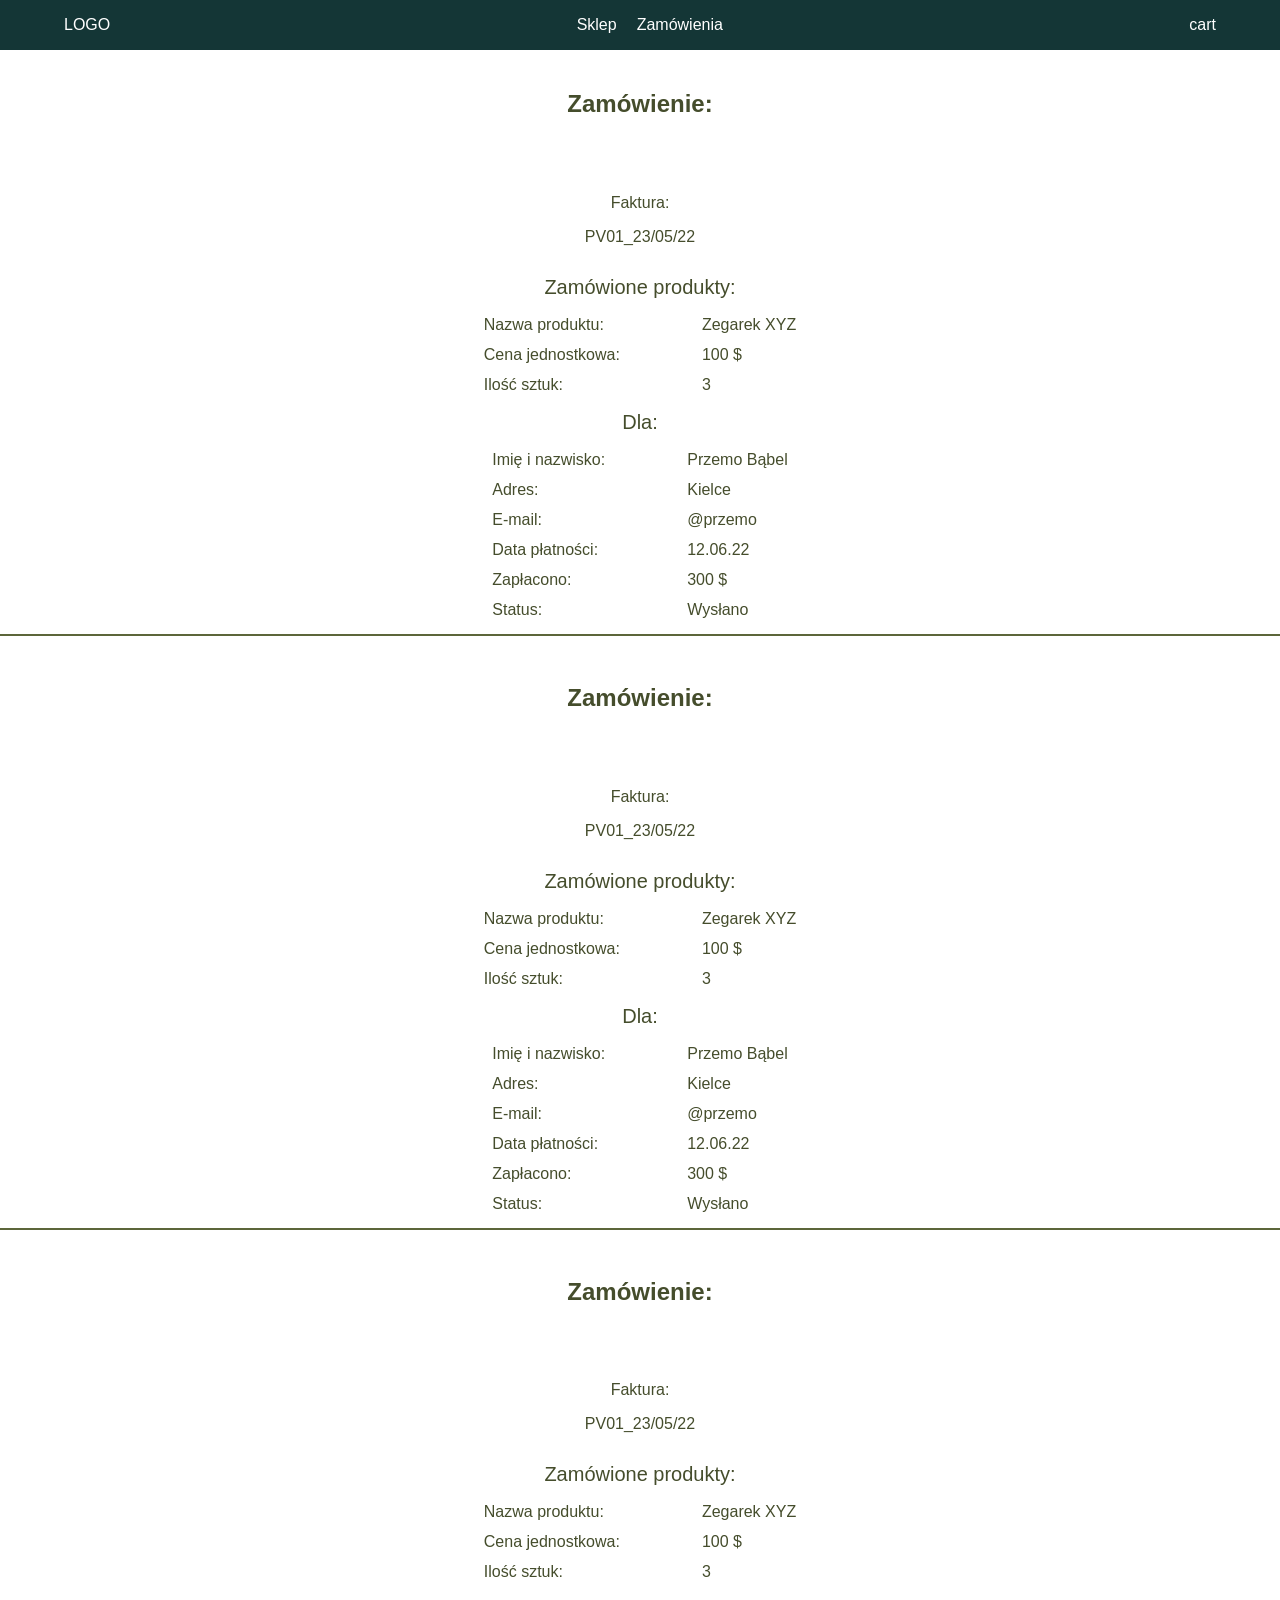
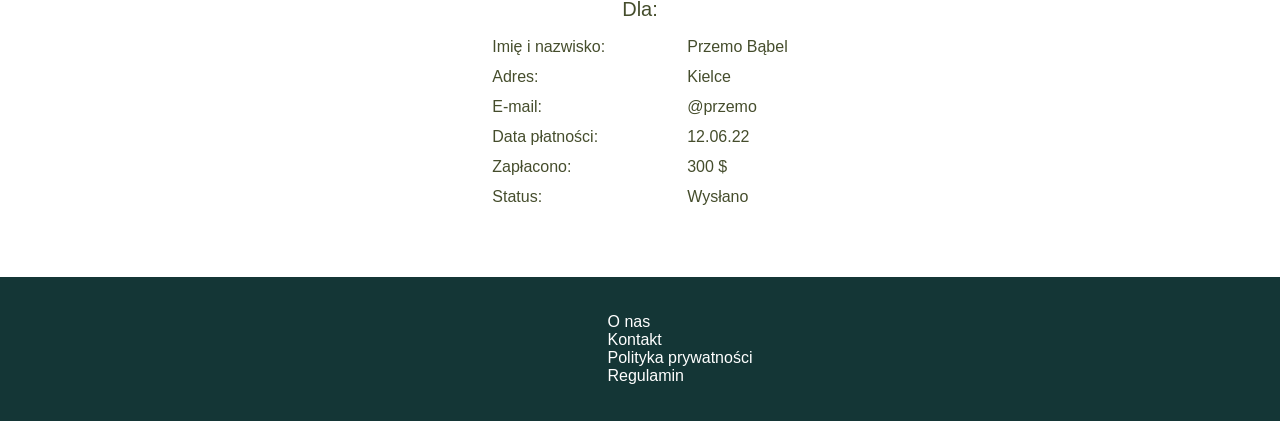
<file: campusFrontend/Trash/Front kosz/orders/index.html>
<!doctype html>
<html lang="en">
  <head>
    <meta charset="utf-8">
    <meta name="viewport" content="width=device-width, initial-scale=1">
    <title>Sklep internetowy</title>
    <link rel="stylesheet" href="style.css">
  </head>
  <body>
      <header role="navigation">
        <div class="header__wrapper">
          <p>LOGO</p>

          <div class="header__items" role="list">
            <p class="header__item" role="listitem"><a href="#">Sklep</a></p>
            <p class="header__item" role="listitem"><a href="#">Zamówienia</a></p>
          </div>

          <p class="logo">cart</p>
        </div>
      </header>

      <main>
          <section class="order">
            <h2>Zamówienie:</h2>
            <article class="order__invoice">
                <p>Faktura:</p>
                <output>PV01_23/05/22</output>
            </article>

            <article class="order__items">
              <table>
                <caption>Zamówione produkty:</caption>
                <tbody>
                  <tr>
                    <td>Nazwa produktu:</td>
                    <td class="order__items--productName">Zegarek XYZ</td>
                  </tr>
                  <tr>
                    <td>Cena jednostkowa:</td>
                    <td class="order__items--productPrice">100 $</td>
                  </tr>
                  <tr>
                    <td>Ilość sztuk:</td>
                    <td class="order__items--productQuantity">3</td>
                  </tr>
                </tbody>
              </table>
            </article>

            <article class="order__details">
              <table>
                <caption>Dla:</caption>
                <tbody>
                  <tr>
                    <td>Imię i nazwisko:</td>
                    <td class="order__details--customerName">Przemo Bąbel</td>
                  </tr>
                  <tr>
                    <td>Adres:</td>
                    <td class="order__details--customerAddress">Kielce</td>
                  </tr>
                  <tr>
                    <td>E-mail:</td>
                    <td class="order__details--customerEmail">@przemo</td>
                  </tr>
                  <tr>
                    <td>Data płatności:</td>
                    <td class="order__details--customerPaymentDate">12.06.22</td>
                  </tr>
                  <tr>
                    <td>Zapłacono:</td>
                    <td class="order__details--customerTotalPay">300 $</td>
                  </tr>
                  <tr>
                    <td>Status:</td>
                    <td class="order__details--customerIsOrdered">Wysłano</td>
                  </tr>
                </tbody>
              </table>
            </article>
          </section>

          <hr>

          <section class="order">
            <h2>Zamówienie:</h2>
            <article class="order__invoice">
                <p>Faktura:</p>
                <output>PV01_23/05/22</output>
            </article>

            <article class="order__items">
              <table>
                <caption>Zamówione produkty:</caption>
                <tbody>
                  <tr>
                    <td>Nazwa produktu:</td>
                    <td class="order__items--productName">Zegarek XYZ</td>
                  </tr>
                  <tr>
                    <td>Cena jednostkowa:</td>
                    <td class="order__items--productPrice">100 $</td>
                  </tr>
                  <tr>
                    <td>Ilość sztuk:</td>
                    <td class="order__items--productQuantity">3</td>
                  </tr>
                </tbody>
              </table>
            </article>

            <article class="order__details">
              <table>
                <caption>Dla:</caption>
                <tbody>
                  <tr>
                    <td>Imię i nazwisko:</td>
                    <td class="order__details--customerName">Przemo Bąbel</td>
                  </tr>
                  <tr>
                    <td>Adres:</td>
                    <td class="order__details--customerAddress">Kielce</td>
                  </tr>
                  <tr>
                    <td>E-mail:</td>
                    <td class="order__details--customerEmail">@przemo</td>
                  </tr>
                  <tr>
                    <td>Data płatności:</td>
                    <td class="order__details--customerPaymentDate">12.06.22</td>
                  </tr>
                  <tr>
                    <td>Zapłacono:</td>
                    <td class="order__details--customerTotalPay">300 $</td>
                  </tr>
                  <tr>
                    <td>Status:</td>
                    <td class="order__details--customerIsOrdered">Wysłano</td>
                  </tr>
                </tbody>
              </table>
            </article>
          </section>

          <hr>

          <section class="order">
            <h2>Zamówienie:</h2>
            <article class="order__invoice">
                <p>Faktura:</p>
                <output>PV01_23/05/22</output>
            </article>

            <article class="order__items">
              <table>
                <caption>Zamówione produkty:</caption>
                <tbody>
                  <tr>
                    <td>Nazwa produktu:</td>
                    <td class="order__items--productName">Zegarek XYZ</td>
                  </tr>
                  <tr>
                    <td>Cena jednostkowa:</td>
                    <td class="order__items--productPrice">100 $</td>
                  </tr>
                  <tr>
                    <td>Ilość sztuk:</td>
                    <td class="order__items--productQuantity">3</td>
                  </tr>
                </tbody>
              </table>
            </article>

            <article class="order__details">
              <table>
                <caption>Dla:</caption>
                <tbody>
                  <tr>
                    <td>Imię i nazwisko:</td>
                    <td class="order__details--customerName">Przemo Bąbel</td>
                  </tr>
                  <tr>
                    <td>Adres:</td>
                    <td class="order__details--customerAddress">Kielce</td>
                  </tr>
                  <tr>
                    <td>E-mail:</td>
                    <td class="order__details--customerEmail">@przemo</td>
                  </tr>
                  <tr>
                    <td>Data płatności:</td>
                    <td class="order__details--customerPaymentDate">12.06.22</td>
                  </tr>
                  <tr>
                    <td>Zapłacono:</td>
                    <td class="order__details--customerTotalPay">300 $</td>
                  </tr>
                  <tr>
                    <td>Status:</td>
                    <td class="order__details--customerIsOrdered">Wysłano</td>
                  </tr>
                </tbody>
              </table>
            </article>
          </section>
      </main>
      <footer>
        <ul>
          <li>O nas</li>
          <li>Kontakt</li>
          <li>Polityka prywatności</li>
          <li>Regulamin</li>
        </ul>
      </footer>
  </body>
</html>
</file>
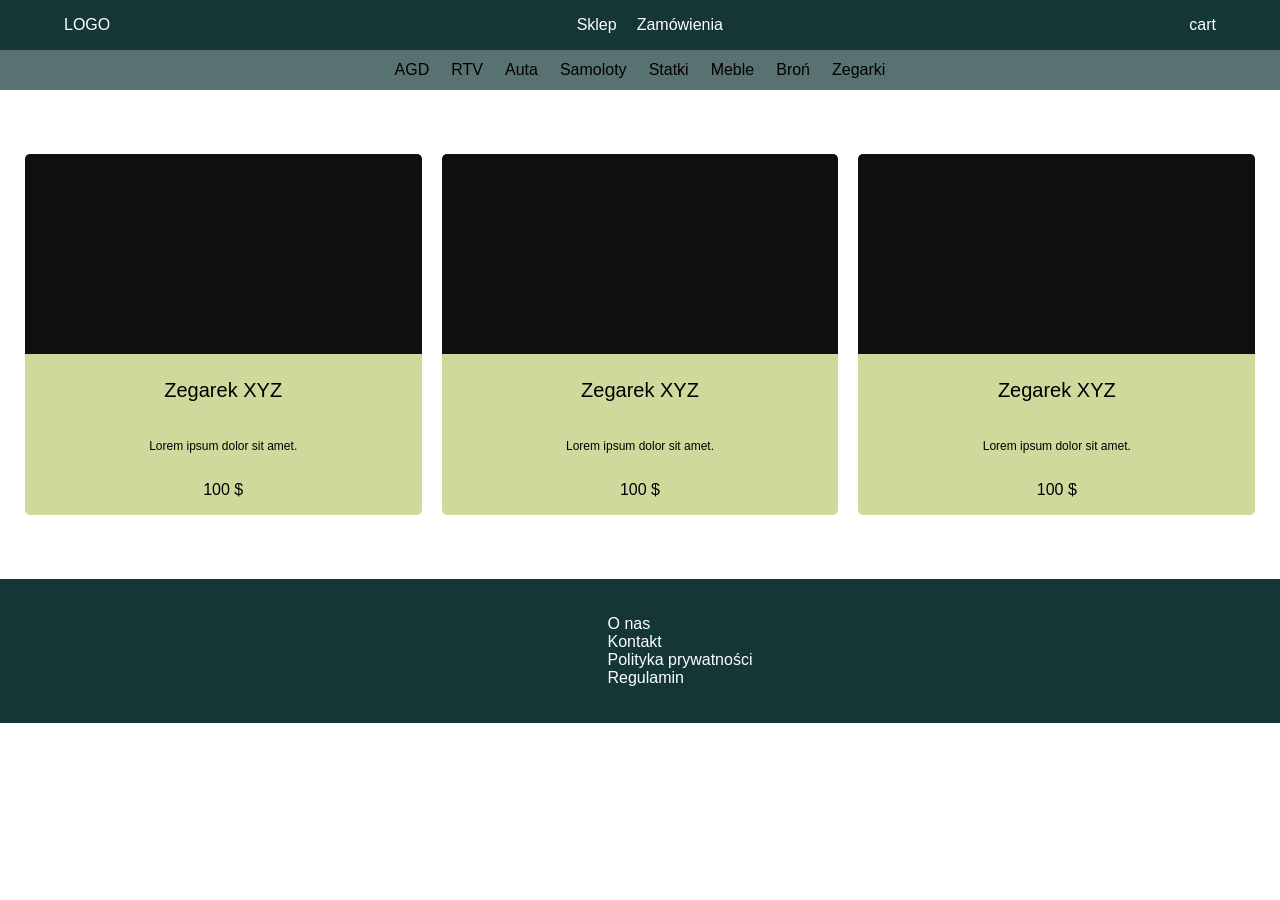
<file: campusFrontend/Trash/Front kosz/shop/index.html>
<!doctype html>
<html lang="en">
  <head>
    <meta charset="utf-8">
    <meta name="viewport" content="width=device-width, initial-scale=1">
    <title>Sklep internetowy</title>
    <link rel="stylesheet" href="style.css">
  </head>
  <body>

      <header role="navigation">
        <div class="header__wrapper">
          <p>LOGO</p>

          <div class="header__items" role="list">
            <p class="header__item" role="listitem"><a href="#">Sklep</a></p>
            <p class="header__item" role="listitem"><a href="#">Zamówienia</a></p>
          </div>

          <p class="logo">cart</p>
        </div>
      </header>

      <main>
          <div class="categories" role="list">
            <p class="category" role="listitem">AGD</p>
            <p class="category" role="listitem">RTV</p>
            <p class="category" role="listitem">Auta</p>
            <p class="category" role="listitem">Samoloty</p>
            <p class="category" role="listitem">Statki</p>
            <p class="category" role="listitem">Meble</p>
            <p class="category" role="listitem">Broń</p>
            <p class="category" role="listitem">Zegarki</p>
          </div>

          <div class="shopbar">

            <div class="shopbar__item">
              <div class="test__div1"></div>
              <p class="shopbar__item--name">Zegarek XYZ</p>
              <p class="shopbar__item--desc">Lorem ipsum dolor sit amet.</p>
              <p class="shopbar__item--price">100 $</p>
            </div>

            <div class="shopbar__item">
              <div class="test__div1"></div>
              <p class="shopbar__item--name">Zegarek XYZ</p>
              <p class="shopbar__item--desc">Lorem ipsum dolor sit amet.</p>
              <p class="shopbar__item--price">100 $</p>
            </div>

            <div class="shopbar__item">
              <div class="test__div1"></div>
              <p class="shopbar__item--name">Zegarek XYZ</p>
              <p class="shopbar__item--desc">Lorem ipsum dolor sit amet.</p>
              <p class="shopbar__item--price">100 $</p>
            </div>
            
          </div>
      </main>
      <footer>
        <ul>
          <li>O nas</li>
          <li>Kontakt</li>
          <li>Polityka prywatności</li>
          <li>Regulamin</li>
        </ul>
      </footer>
  </body>
</html>
</file>
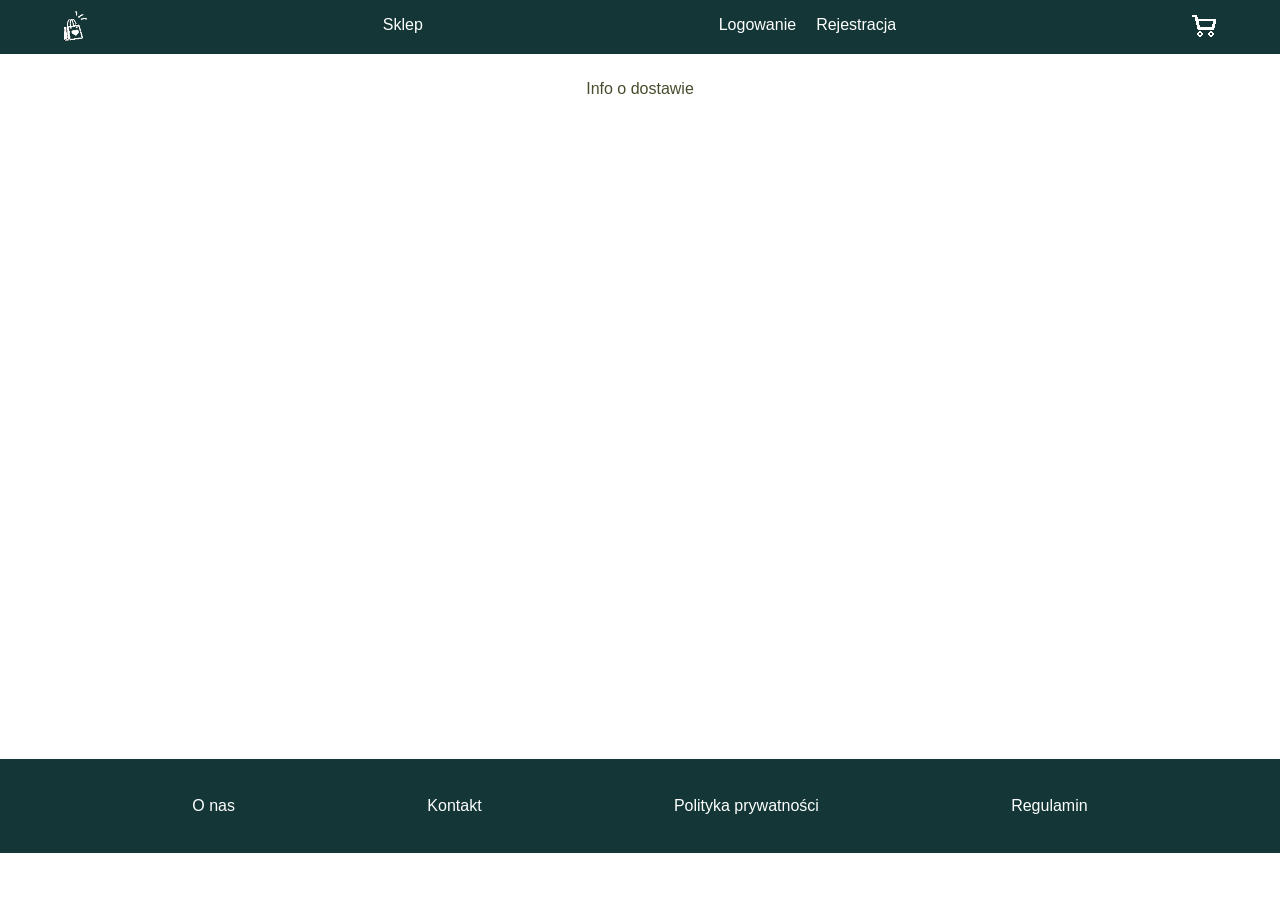
<file: campusFrontend/dostawa.html>
<!DOCTYPE html>
<html lang="en">
<head>
    <meta charset="UTF-8">
    <meta http-equiv="X-UA-Compatible" content="IE=edge">
    <meta name="viewport" content="width=device-width, initial-scale=1.0">
    <title>Document</title>
    <link rel="stylesheet" href="style.css">
</head>
<body>
  <header role="navigation">
    <div class="header__wrapper">
        <div class="header__wrapper--logo">
            <img src="img/kampusLogo3.png" alt="">
        </div>

        <nav class="header__items" role="list">
          <p class="header__item" role="listitem"><a href="indexShop.html">Sklep</a></p>
          <p class="header__item" id="ordersNavTo" role="listitem"><a href="indexOrders.html">Zamówienia</a></p>
        </nav>

        <!-- <form class="header__items" onsubmit="return search()">
          <input class="header__items--searchInput" id="search_input" type="text" placeholder="Type to search..."/>
          <input class="header__items--searchSubmit" type="submit" value=&#9740; class="header__wrapper--search--p">
        </form> -->
        
        <nav class="header__items" id="zaloguj" role="list">
          <p class="header__item" role="listitem"><a href="logowanie.html">Logowanie</a></p>
          <p class="header__item" role="listitem"><a href="rejestracja.html">Rejestracja</a></p>
        </nav>

        <div class="header__items" id="wyloguj" role="list">
          <p class="header__item" role="button" id="logout__button">Wyloguj</p>
        </div>

        <a class="header__wrapper--logo" href="indexCartproduct.html"><img src="img/shopping-cart3.png" alt=""></a>
    </div>
  </header>
  
  <main>
      <p class="regulamin">Info o dostawie</p>
  </main>

  <footer>
      <a href="oNas.html">O nas</a>
      <a href="kontakt.html">Kontakt</a>
      <a href="politykaPrywatnosci.html">Polityka prywatności</a>
      <a href="regulamin.html">Regulamin</a>
  </footer>
  <script src="js/authService.js"></script>
  <script src="js/productService.js"></script>
</body>
</html>
</file>
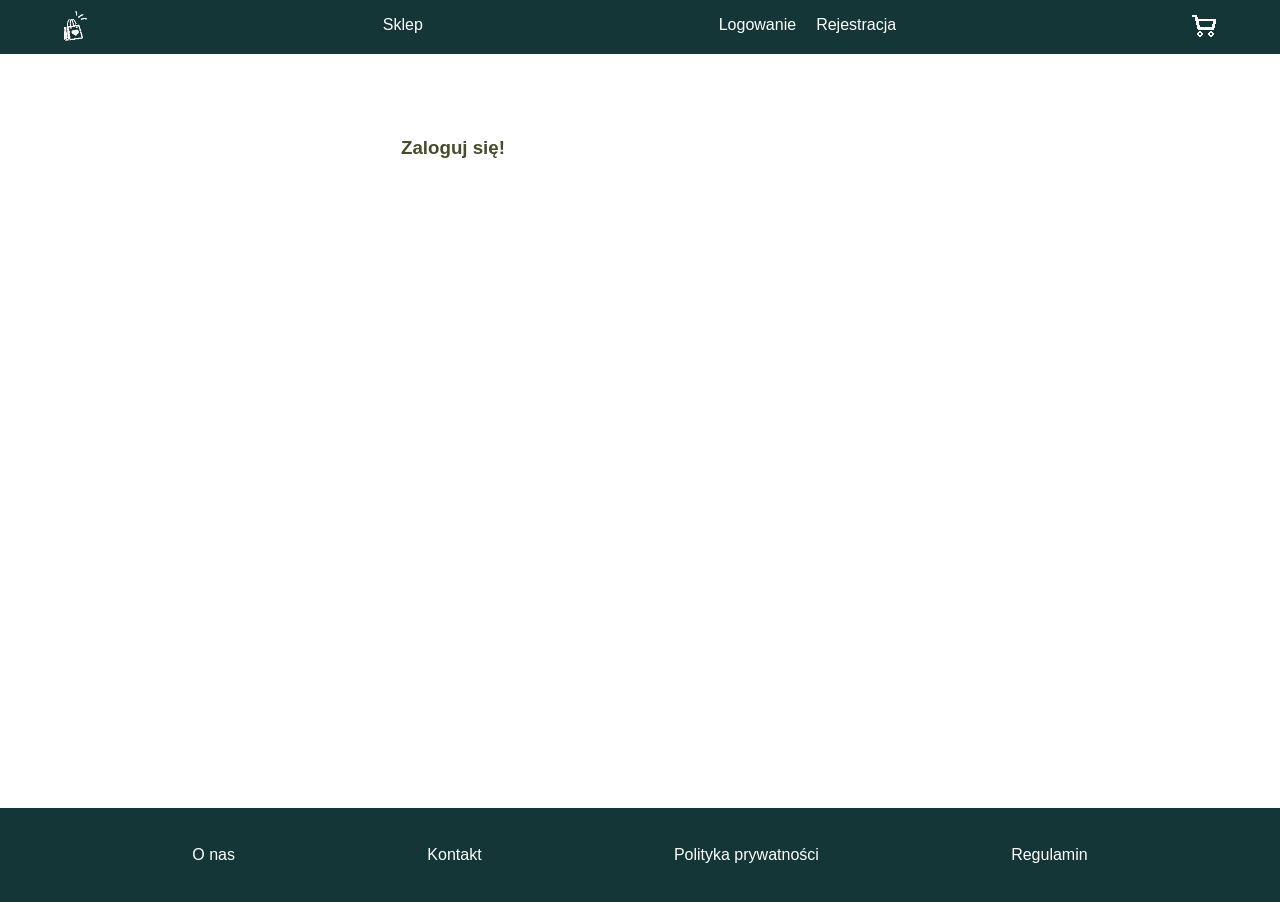
<file: campusFrontend/indexCartproduct.html>
<!doctype html>
<html lang="en">
  <head>
    <meta charset="utf-8">
    <meta name="viewport" content="width=device-width, initial-scale=1">
    <title>Sklep internetowy</title>
    <link rel="stylesheet" href="style.css">
  </head>
  <body>

    <header role="navigation">
      <div class="header__wrapper">
          <div class="header__wrapper--logo">
              <img src="img/kampusLogo3.png" alt="">
          </div>
  
          <nav class="header__items" role="list">
            <p class="header__item" role="listitem"><a href="indexShop.html">Sklep</a></p>
            <p class="header__item" id="ordersNavTo" role="listitem"><a href="indexOrders.html">Zamówienia</a></p>
          </nav>
  
          <!-- <form class="header__items" onsubmit="return search()">
            <input class="header__items--searchInput" id="search_input" type="text" placeholder="Type to search..."/>
            <input class="header__items--searchSubmit" type="submit" value=&#9740; class="header__wrapper--search--p">
          </form> -->
          
          <nav class="header__items" id="zaloguj" role="list">
            <p class="header__item" role="listitem"><a href="logowanie.html">Logowanie</a></p>
            <p class="header__item" role="listitem"><a href="rejestracja.html">Rejestracja</a></p>
          </nav>
  
          <div class="header__items" id="wyloguj" role="list">
            <p class="header__item" role="button" id="logout__button">Wyloguj</p>
          </div>
  
          <a class="header__wrapper--logo" href="indexCartproduct.html"><img src="img/shopping-cart3.png" alt=""></a>
      </div>
    </header>

      <main class="cartProductMain" id="cartProductMain">

        <div class="modal-content-confirm-order">
          <p>Czy potwierdzasz zamówienie?</p>
          <div id="modal-details">
          </div>
          <p role="button" class="payment__payButton" id="modalPay" onclick="return payCart()">Potwierdzam z obowiązkiem zapłaty</p>
          <p role="button" class="payment__payButton" id="modalCancel" >Anuluj</p>
        </div>
        
        <section class="cartProducts" id="cartProducts">
          
        </section>

        <div class="emty-div"></div>

       

      </main>
      <footer>
        <a href="oNas.html">O nas</a>
        <a href="kontakt.html">Kontakt</a>
        <a href="politykaPrywatnosci.html">Polityka prywatności</a>
        <a href="regulamin.html">Regulamin</a>
      </footer>
      <script src="js/authService.js"></script>
      <script src="js/productService.js"></script>
  </body>
</html>
</file>
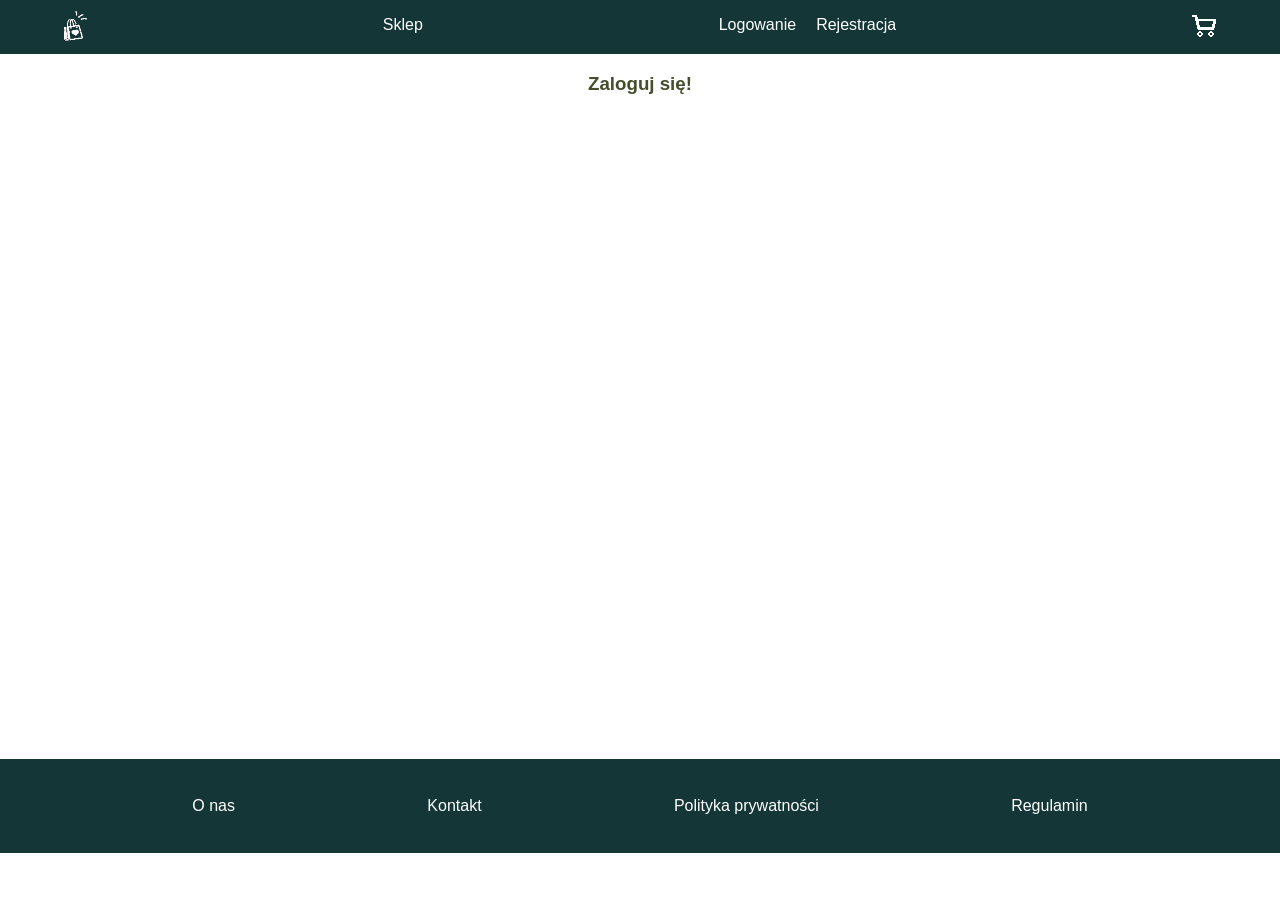
<file: campusFrontend/indexOrders.html>
<!doctype html>
<html lang="en">
  <head>
    <meta charset="utf-8">
    <meta name="viewport" content="width=device-width, initial-scale=1">
    <title>Sklep internetowy</title>
    <link rel="stylesheet" href="style.css">
  </head>
  <body>

    <header role="navigation">
      <div class="header__wrapper">
          <div class="header__wrapper--logo">
              <img src="img/kampusLogo3.png" alt="">
          </div>
  
          <nav class="header__items" role="list">
            <p class="header__item" role="listitem"><a href="indexShop.html">Sklep</a></p>
            <p class="header__item" id="ordersNavTo" role="listitem"><a href="indexOrders.html">Zamówienia</a></p>
          </nav>
  
          <!-- <form class="header__items" onsubmit="return search()">
            <input class="header__items--searchInput" id="search_input" type="text" placeholder="Type to search..."/>
            <input class="header__items--searchSubmit" type="submit" value=&#9740; class="header__wrapper--search--p">
          </form> -->
          
          <nav class="header__items" id="zaloguj" role="list">
            <p class="header__item" role="listitem"><a href="logowanie.html">Logowanie</a></p>
            <p class="header__item" role="listitem"><a href="rejestracja.html">Rejestracja</a></p>
          </nav>
  
          <div class="header__items" id="wyloguj" role="list">
            <p class="header__item" role="button" id="logout__button">Wyloguj</p>
          </div>
  
          <a class="header__wrapper--logo" href="indexCartproduct.html"><img src="img/shopping-cart3.png" alt=""></a>
      </div>
    </header>

      <main id="mainOrders">
          
      </main>
      <footer>
        <a href="oNas.html">O nas</a>
        <a href="kontakt.html">Kontakt</a>
        <a href="politykaPrywatnosci.html">Polityka prywatności</a>
        <a href="regulamin.html">Regulamin</a>
      </footer>
      <script src="js/authService.js"></script>
      <script src="js/productService.js"></script>
  </body>
</html>
</file>
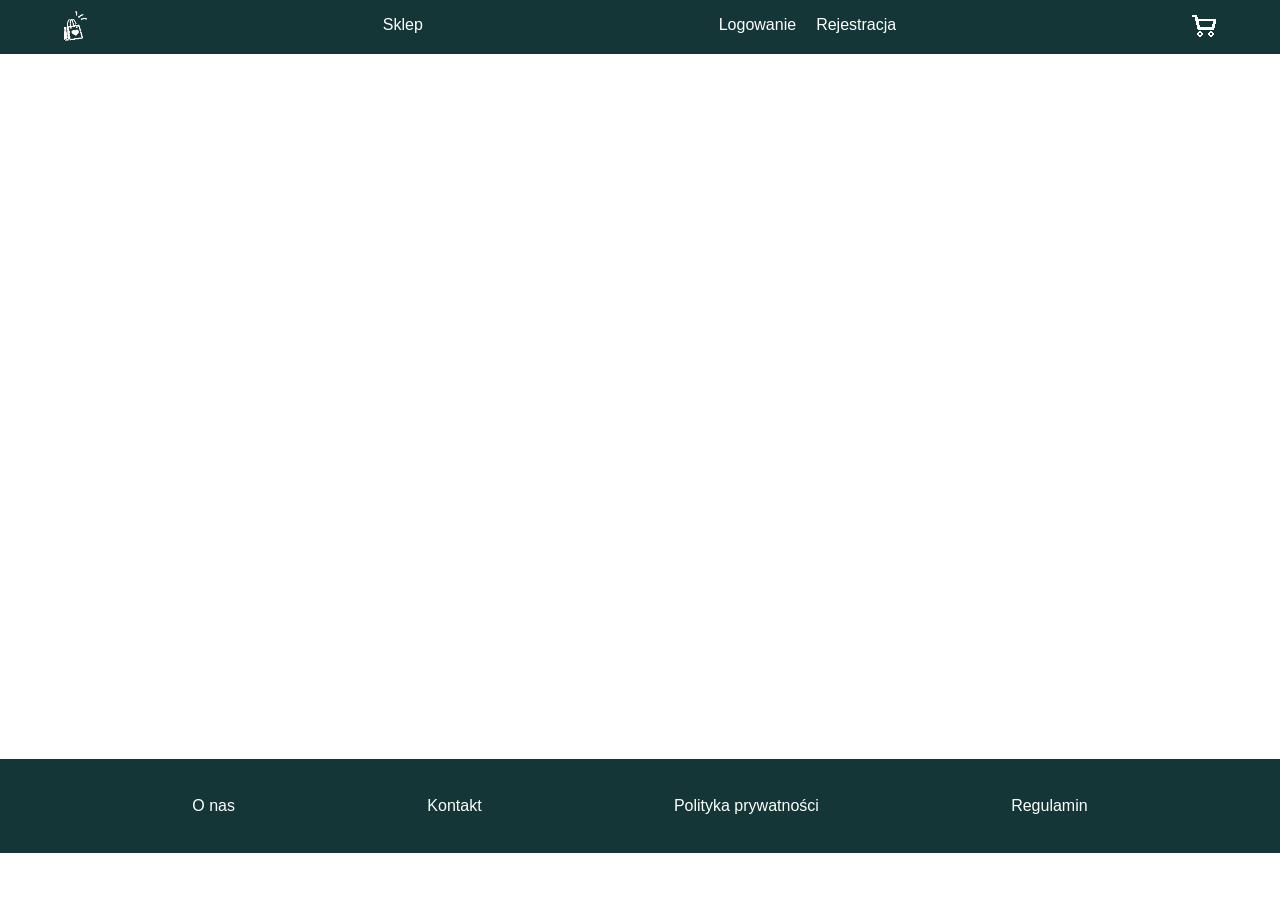
<file: campusFrontend/indexProduct.html>
<!doctype html>
<html lang="en">
<head>
<meta charset="utf-8">
<meta name="viewport" content="width=device-width, initial-scale=1">
<title>Sklep internetowy</title>
<link rel="stylesheet" href="style.css">
</head>
<body>

  <header role="navigation">
    <div class="header__wrapper">
        <div class="header__wrapper--logo">
            <img src="img/kampusLogo3.png" alt="">
        </div>

        <nav class="header__items" role="list">
          <p class="header__item" role="listitem"><a href="indexShop.html">Sklep</a></p>
          <p class="header__item" id="ordersNavTo" role="listitem"><a href="indexOrders.html">Zamówienia</a></p>
        </nav>

        <!-- <form class="header__items" onsubmit="return search()">
          <input class="header__items--searchInput" id="search_input" type="text" placeholder="Type to search..."/>
          <input class="header__items--searchSubmit" type="submit" value=&#9740; class="header__wrapper--search--p">
        </form> -->
        
        <nav class="header__items" id="zaloguj" role="list">
          <p class="header__item" role="listitem"><a href="logowanie.html">Logowanie</a></p>
          <p class="header__item" role="listitem"><a href="rejestracja.html">Rejestracja</a></p>
        </nav>

        <div class="header__items" id="wyloguj" role="list">
          <p class="header__item" role="button" id="logout__button">Wyloguj</p>
        </div>

        <a class="header__wrapper--logo" href="indexCartproduct.html"><img src="img/shopping-cart3.png" alt=""></a>
    </div>
  </header>

  <main class="shopMain">
      <!-- <nav class="categories" role="list">
          <p class="category" role="listitem">AGD</p>
          <p class="category" role="listitem">RTV</p>
          <p class="category" role="listitem">Auta</p>
          <p class="category" role="listitem">Samoloty</p>
          <p class="category" role="listitem">Statki</p>
          <p class="category" role="listitem">Meble</p>
          <p class="category" role="listitem">Broń</p>
          <p class="category" role="listitem">Zegarki</p>
      </nav> -->

      <div class="modal-content-product">
        <p>Produkt został dodany do koszyka!</p>
        <p role="button" class="modalClose" onclick="return exitModal()">&times;</p>
      </div>

      <section class="productWrapper" id="productWrapper">
          
      </section>
  </main>

  <footer>
    <a href="oNas.html">O nas</a>
    <a href="kontakt.html">Kontakt</a>
    <a href="politykaPrywatnosci.html">Polityka prywatności</a>
    <a href="regulamin.html">Regulamin</a>
  </footer> 
  <script src="js/authService.js"></script>
  <script src="js/productService.js"></script>
</body>
</html>
</file>
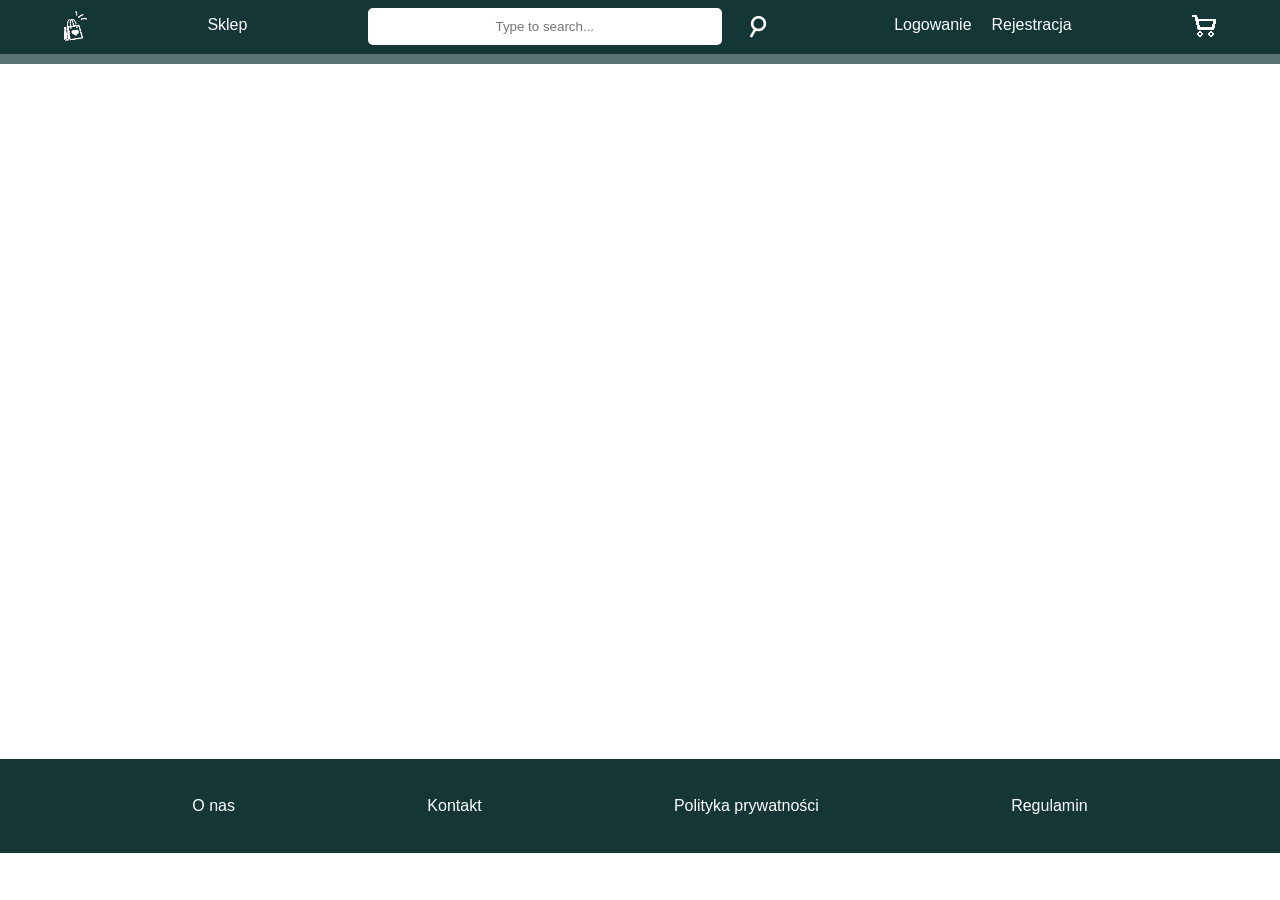
<file: campusFrontend/indexShop.html>
<!doctype html>
<html lang="en">
  <head>
    <meta charset="utf-8">
    <meta name="viewport" content="width=device-width, initial-scale=1">
    <title>Sklep internetowy</title>
    <link rel="stylesheet" href="style.css">
  </head>
  <body>

    <header role="navigation">
      <div class="header__wrapper">
          <div class="header__wrapper--logo">
              <img src="img/kampusLogo3.png" alt="">
          </div>
  
          <nav class="header__items" role="list">
            <p class="header__item" role="listitem"><a href="indexShop.html">Sklep</a></p>
            <p class="header__item" id="ordersNavTo" role="listitem"><a href="indexOrders.html">Zamówienia</a></p>
          </nav>
  
          <form class="header__items" onsubmit="return search()">
            <input class="header__items--searchInput" id="search_input" type="text" placeholder="Type to search..."/>
            <input class="header__items--searchSubmit" type="submit" value=&#9740; class="header__wrapper--search--p">
          </form>
          
          <nav class="header__items" id="zaloguj" role="list">
            <p class="header__item" role="listitem"><a href="logowanie.html">Logowanie</a></p>
            <p class="header__item" role="listitem"><a href="rejestracja.html">Rejestracja</a></p>
          </nav>
  
          <div class="header__items" id="wyloguj" role="list">
            <p class="header__item" id="customerLogged"></p>
            <p class="header__item" role="button" id="logout__button">Wyloguj</p>
          </div>
  
          <a class="header__wrapper--logo" href="indexCartproduct.html">
            <img src="img/shopping-cart3.png" alt="">
          </a>

      </div>
    </header>

    <main class="shopMain">

        <nav class="categories" id="categories" role="list">
        </nav>

        <div class="modal-content-product">
          <p>Produkt został dodany do koszyka!</p>
          <p role="button" class="modalClose" onclick="return exitModal()">&times;</p>
        </div>

        <div class="shopbarWrapper">
          <div class="shopbar" id="shopbar">

            

          </div>
        </div> 

    </main>

    <footer>
      <a href="oNas.html">O nas</a>
      <a href="kontakt.html">Kontakt</a>
      <a href="politykaPrywatnosci.html">Polityka prywatności</a>
      <a href="regulamin.html">Regulamin</a>
    </footer>
    <script src="js/productService.js"></script>
    <script src="js/authService.js"></script>
  </body>
</html>
</file>
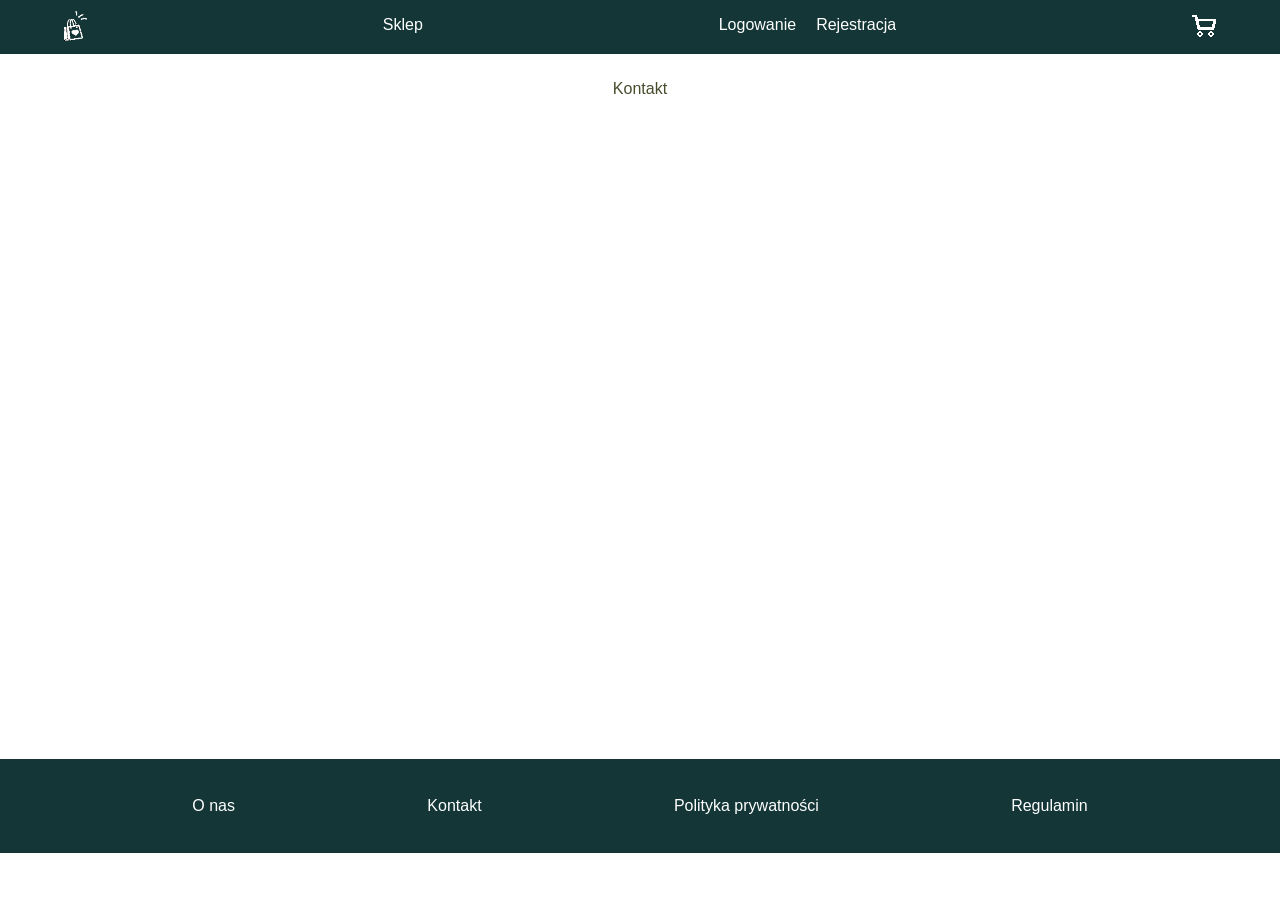
<file: campusFrontend/kontakt.html>
<!DOCTYPE html>
<html lang="en">
<head>
    <meta charset="UTF-8">
    <meta http-equiv="X-UA-Compatible" content="IE=edge">
    <meta name="viewport" content="width=device-width, initial-scale=1.0">
    <title>Document</title>
    <link rel="stylesheet" href="style.css">
</head>
<body>

  <header role="navigation">
    <div class="header__wrapper">
        <div class="header__wrapper--logo">
            <img src="img/kampusLogo3.png" alt="">
        </div>

        <nav class="header__items" role="list">
          <p class="header__item" role="listitem"><a href="indexShop.html">Sklep</a></p>
          <p class="header__item" id="ordersNavTo" role="listitem"><a href="indexOrders.html">Zamówienia</a></p>
        </nav>

        <!-- <form class="header__items" onsubmit="return search()">
          <input class="header__items--searchInput" id="search_input" type="text" placeholder="Type to search..."/>
          <input class="header__items--searchSubmit" type="submit" value=&#9740; class="header__wrapper--search--p">
        </form> -->
        
        <nav class="header__items" id="zaloguj" role="list">
          <p class="header__item" role="listitem"><a href="logowanie.html">Logowanie</a></p>
          <p class="header__item" role="listitem"><a href="rejestracja.html">Rejestracja</a></p>
        </nav>

        <div class="header__items" id="wyloguj" role="list">
          <p class="header__item" role="button" id="logout__button">Wyloguj</p>
        </div>

        <a class="header__wrapper--logo" href="indexCartproduct.html"><img src="img/shopping-cart3.png" alt=""></a>
    </div>
  </header>

  <main>
      <p class="regulamin">Kontakt</p>
  </main>

  <footer>
      <a href="oNas.html">O nas</a>
      <a href="kontakt.html">Kontakt</a>
      <a href="politykaPrywatnosci.html">Polityka prywatności</a>
      <a href="regulamin.html">Regulamin</a>
  </footer>
  <script src="js/authService.js"></script>
  <script src="js/productService.js"></script>
</body>
</html>
</file>
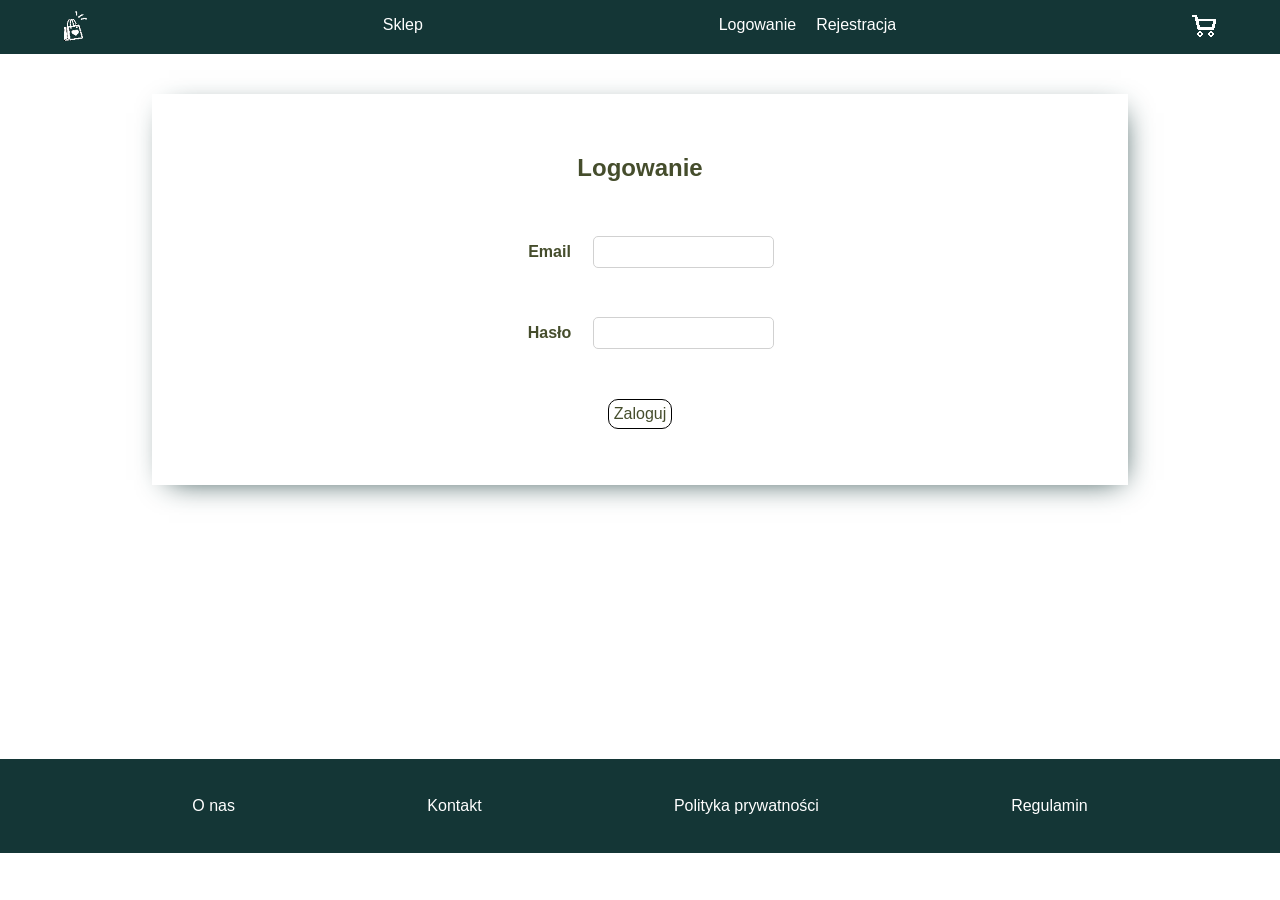
<file: campusFrontend/logowanie.html>
<!doctype html>
<html lang="en">
  <head>
    <meta charset="utf-8">
    <meta name="viewport" content="width=device-width, initial-scale=1">
    <title>Sklep internetowy</title>
    <link rel="stylesheet" href="style.css">
  </head>
  <body>

    <header role="navigation">
      <div class="header__wrapper">
          <div class="header__wrapper--logo">
              <img src="img/kampusLogo3.png" alt="">
          </div>
  
          <nav class="header__items" role="list">
            <p class="header__item" role="listitem"><a href="indexShop.html">Sklep</a></p>
            <p class="header__item" id="ordersNavTo" role="listitem"><a href="indexOrders.html">Zamówienia</a></p>
          </nav>
  
          <!-- <form class="header__items" onsubmit="return search()">
            <input class="header__items--searchInput" id="search_input" type="text" placeholder="Type to search..."/>
            <input class="header__items--searchSubmit" type="submit" value=&#9740; class="header__wrapper--search--p">
          </form> -->
          
          <nav class="header__items" id="zaloguj" role="list">
            <p class="header__item" role="listitem"><a href="logowanie.html">Logowanie</a></p>
            <p class="header__item" role="listitem"><a href="rejestracja.html">Rejestracja</a></p>
          </nav>
  
          <div class="header__items" id="wyloguj" role="list">
            <p class="header__item" role="button" id="logout__button">Wyloguj</p>
          </div>
  
          <a class="header__wrapper--logo" href="indexCartproduct.html"><img src="img/shopping-cart3.png" alt=""></a>
      </div>
    </header>

    <main class="shopMain">
        
      <section class="login">

          <h2>Logowanie</h2>
          <div class="login__Wrapper">
            <h4>Email</h4>
            <input class="login__email" id="login__emailid" value="">
          </div>
          <div class="login__Wrapper">
            <h4>Hasło</h4>
            <input class="login__email" type="password" name="" id="login__password">
          </div>
          <p role="button" class="login__button" id="login__button">Zaloguj</p>

      </section>

    </main>

    <footer>
      <a href="oNas.html">O nas</a>
      <a href="kontakt.html">Kontakt</a>
      <a href="politykaPrywatnosci.html">Polityka prywatności</a>
      <a href="regulamin.html">Regulamin</a>
    </footer>
    <script src="js/authService.js"></script>
    <script src="js/productService.js"></script>
  </body>
</html>
</file>
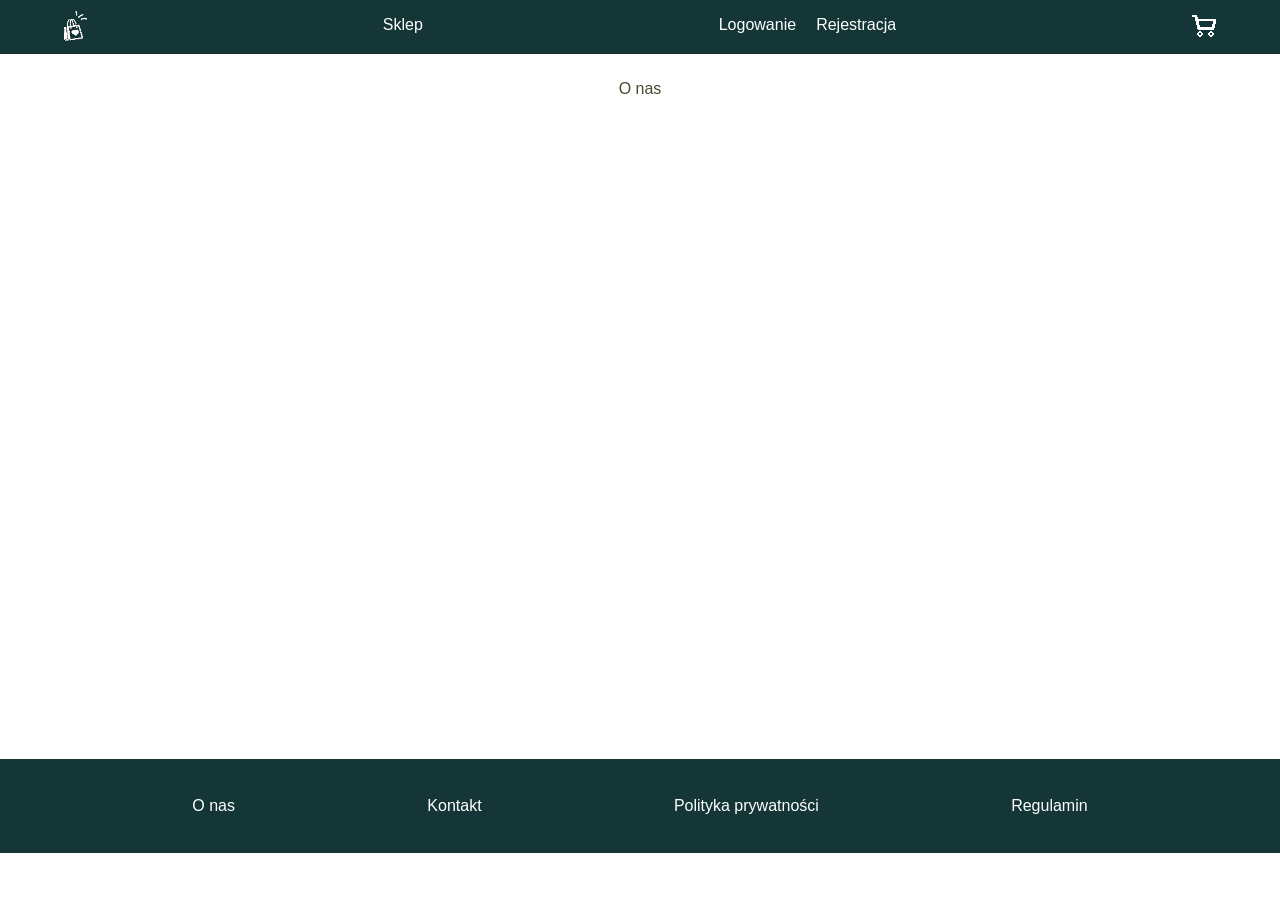
<file: campusFrontend/oNas.html>
<!DOCTYPE html>
<html lang="en">
<head>
    <meta charset="UTF-8">
    <meta http-equiv="X-UA-Compatible" content="IE=edge">
    <meta name="viewport" content="width=device-width, initial-scale=1.0">
    <title>Document</title>
    <link rel="stylesheet" href="style.css">
</head>
<body>
  <header role="navigation">
    <div class="header__wrapper">
        <div class="header__wrapper--logo">
            <img src="img/kampusLogo3.png" alt="">
        </div>

        <nav class="header__items" role="list">
          <p class="header__item" role="listitem"><a href="indexShop.html">Sklep</a></p>
          <p class="header__item" id="ordersNavTo" role="listitem"><a href="indexOrders.html">Zamówienia</a></p>
        </nav>

        <!-- <form class="header__items" onsubmit="return search()">
          <input class="header__items--searchInput" id="search_input" type="text" placeholder="Type to search..."/>
          <input class="header__items--searchSubmit" type="submit" value=&#9740; class="header__wrapper--search--p">
        </form> -->
        
        <nav class="header__items" id="zaloguj" role="list">
          <p class="header__item" role="listitem"><a href="logowanie.html">Logowanie</a></p>
          <p class="header__item" role="listitem"><a href="rejestracja.html">Rejestracja</a></p>
        </nav>

        <div class="header__items" id="wyloguj" role="list">
          <p class="header__item" role="button" id="logout__button">Wyloguj</p>
        </div>

        <a class="header__wrapper--logo" href="indexCartproduct.html"><img src="img/shopping-cart3.png" alt=""></a>
    </div>
  </header>

  <main>
      <p class="regulamin">O nas</p>
  </main>

  <footer>
      <a href="oNas.html">O nas</a>
      <a href="kontakt.html">Kontakt</a>
      <a href="politykaPrywatnosci.html">Polityka prywatności</a>
      <a href="regulamin.html">Regulamin</a>
  </footer>
  
  <script src="js/authService.js"></script>
  <script src="js/productService.js"></script>
</body>
</html>
</file>
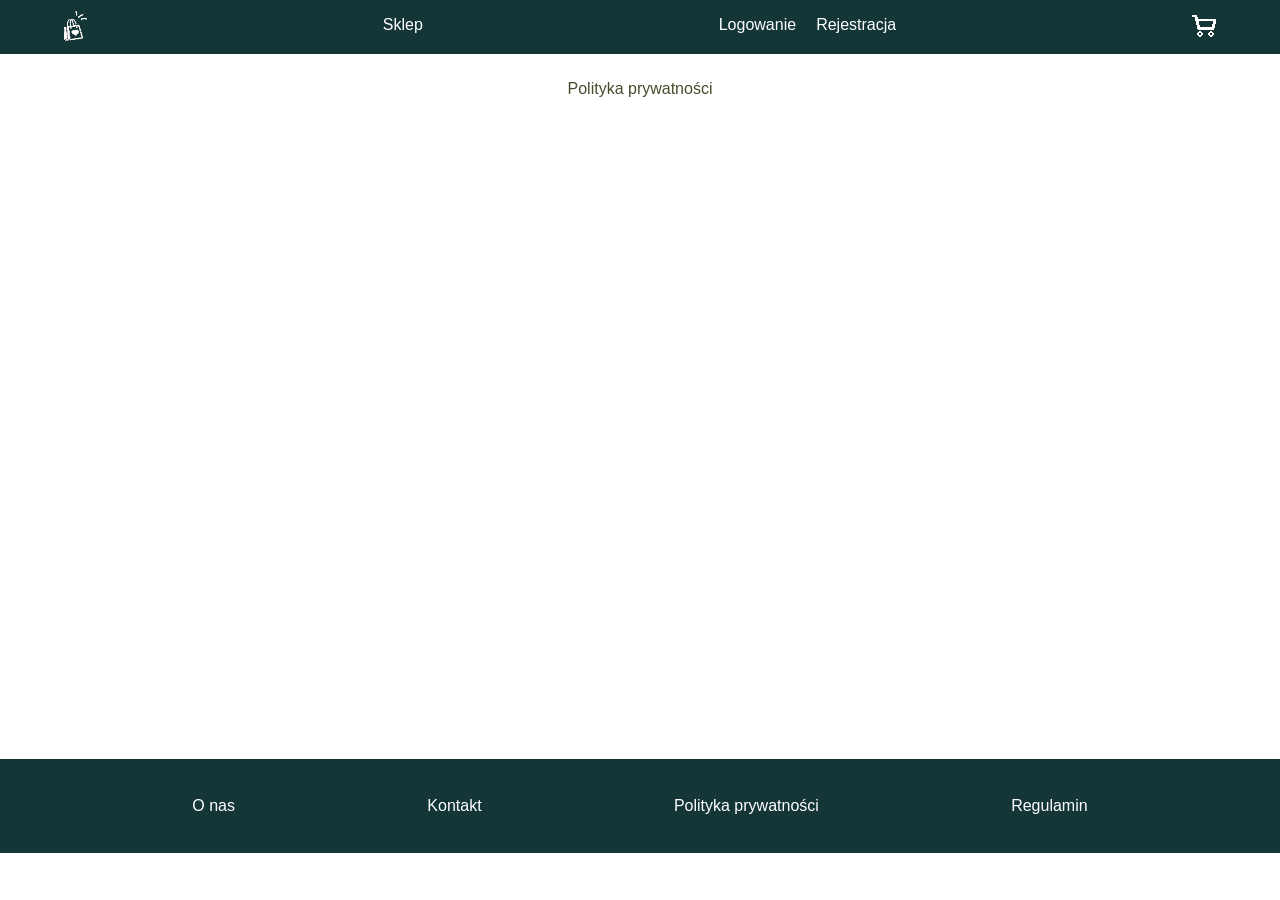
<file: campusFrontend/politykaPrywatnosci.html>
<!DOCTYPE html>
<html lang="en">
<head>
    <meta charset="UTF-8">
    <meta http-equiv="X-UA-Compatible" content="IE=edge">
    <meta name="viewport" content="width=device-width, initial-scale=1.0">
    <title>Document</title>
    <link rel="stylesheet" href="style.css">
</head>
<body>
  
  <header role="navigation">
    <div class="header__wrapper">
        <div class="header__wrapper--logo">
            <img src="img/kampusLogo3.png" alt="">
        </div>

        <nav class="header__items" role="list">
          <p class="header__item" role="listitem"><a href="indexShop.html">Sklep</a></p>
          <p class="header__item" id="ordersNavTo" role="listitem"><a href="indexOrders.html">Zamówienia</a></p>
        </nav>

        <!-- <form class="header__items" onsubmit="return search()">
          <input class="header__items--searchInput" id="search_input" type="text" placeholder="Type to search..."/>
          <input class="header__items--searchSubmit" type="submit" value=&#9740; class="header__wrapper--search--p">
        </form> -->
        
        <nav class="header__items" id="zaloguj" role="list">
          <p class="header__item" role="listitem"><a href="logowanie.html">Logowanie</a></p>
          <p class="header__item" role="listitem"><a href="rejestracja.html">Rejestracja</a></p>
        </nav>

        <div class="header__items" id="wyloguj" role="list">
          <p class="header__item" role="button" id="logout__button">Wyloguj</p>
        </div>

        <a class="header__wrapper--logo" href="indexCartproduct.html"><img src="img/shopping-cart3.png" alt=""></a>
    </div>
  </header>

  <main>
      <p class="regulamin">Polityka prywatności</p>
  </main>

  <footer>
      <a href="oNas.html">O nas</a>
      <a href="kontakt.html">Kontakt</a>
      <a href="politykaPrywatnosci.html">Polityka prywatności</a>
      <a href="regulamin.html">Regulamin</a>
  </footer>
  
  <script src="js/authService.js"></script>
  <script src="js/productService.js"></script>
</body>
</html>
</file>
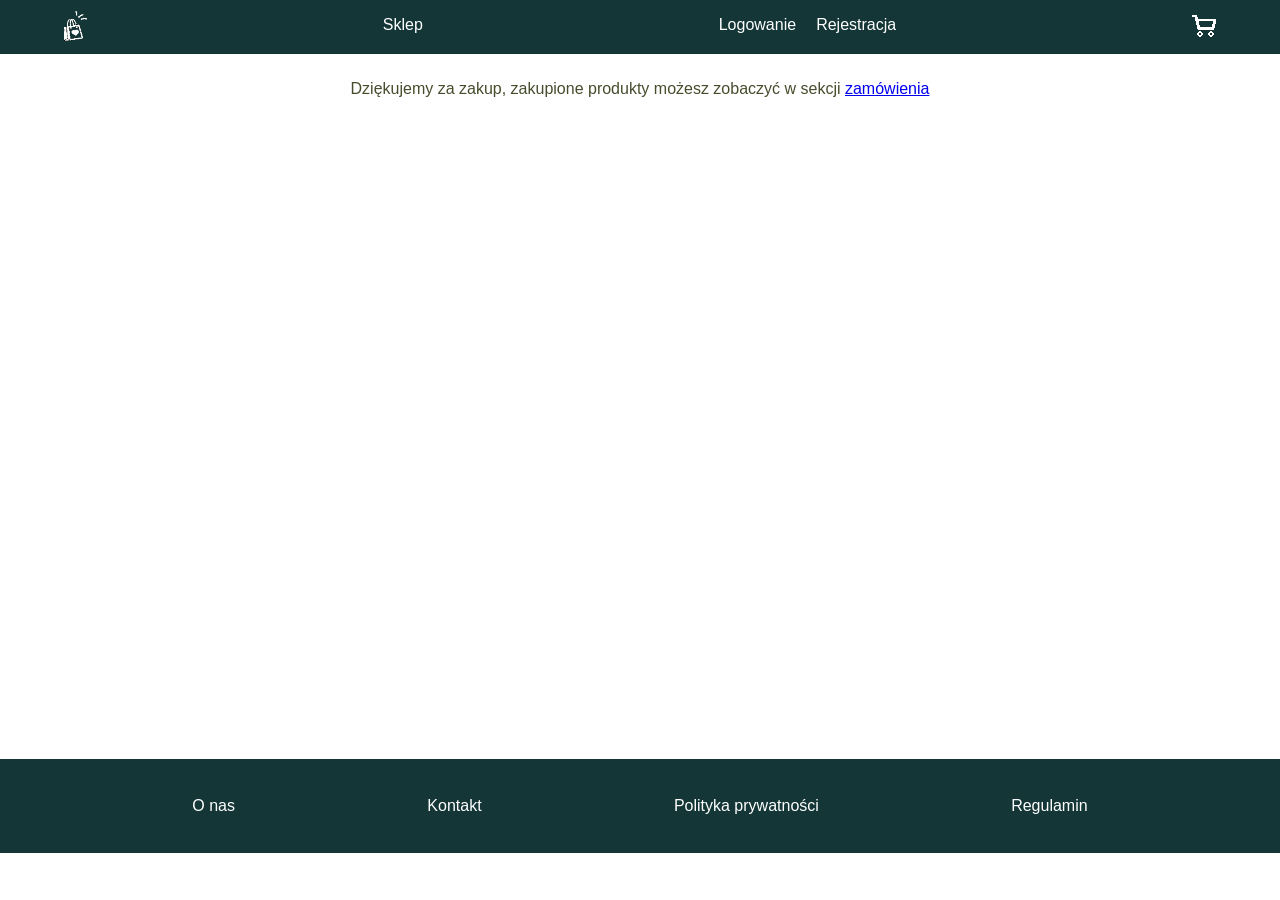
<file: campusFrontend/productsPaid.html>
<!DOCTYPE html>
<html lang="en">
<head>
    <meta charset="UTF-8">
    <meta http-equiv="X-UA-Compatible" content="IE=edge">
    <meta name="viewport" content="width=device-width, initial-scale=1.0">
    <title>Document</title>
    <link rel="stylesheet" href="style.css">
</head>
<body>
  <header role="navigation">
    <div class="header__wrapper">
        <div class="header__wrapper--logo">
            <img src="img/kampusLogo3.png" alt="">
        </div>

        <nav class="header__items" role="list">
          <p class="header__item" role="listitem"><a href="indexShop.html">Sklep</a></p>
          <p class="header__item" id="ordersNavTo" role="listitem"><a href="indexOrders.html">Zamówienia</a></p>
        </nav>

        <!-- <form class="header__items" onsubmit="return search()">
          <input class="header__items--searchInput" id="search_input" type="text" placeholder="Type to search..."/>
          <input class="header__items--searchSubmit" type="submit" value=&#9740; class="header__wrapper--search--p">
        </form> -->
        
        <nav class="header__items" id="zaloguj" role="list">
          <p class="header__item" role="listitem"><a href="logowanie.html">Logowanie</a></p>
          <p class="header__item" role="listitem"><a href="rejestracja.html">Rejestracja</a></p>
        </nav>

        <div class="header__items" id="wyloguj" role="list">
          <p class="header__item" role="button" id="logout__button">Wyloguj</p>
        </div>

        <a class="header__wrapper--logo" href="indexCartproduct.html"><img src="img/shopping-cart3.png" alt=""></a>
    </div>
  </header>
  
  <main>
      <p class="regulamin">Dziękujemy za zakup, zakupione produkty możesz zobaczyć w sekcji <a href="indexOrders.html">zamówienia</a></p>
  </main>

  <footer>
      <a href="oNas.html">O nas</a>
      <a href="kontakt.html">Kontakt</a>
      <a href="politykaPrywatnosci.html">Polityka prywatności</a>
      <a href="regulamin.html">Regulamin</a>
  </footer>
  <script src="js/authService.js"></script>
  <script src="js/productService.js"></script>
</body>
</html>
</file>
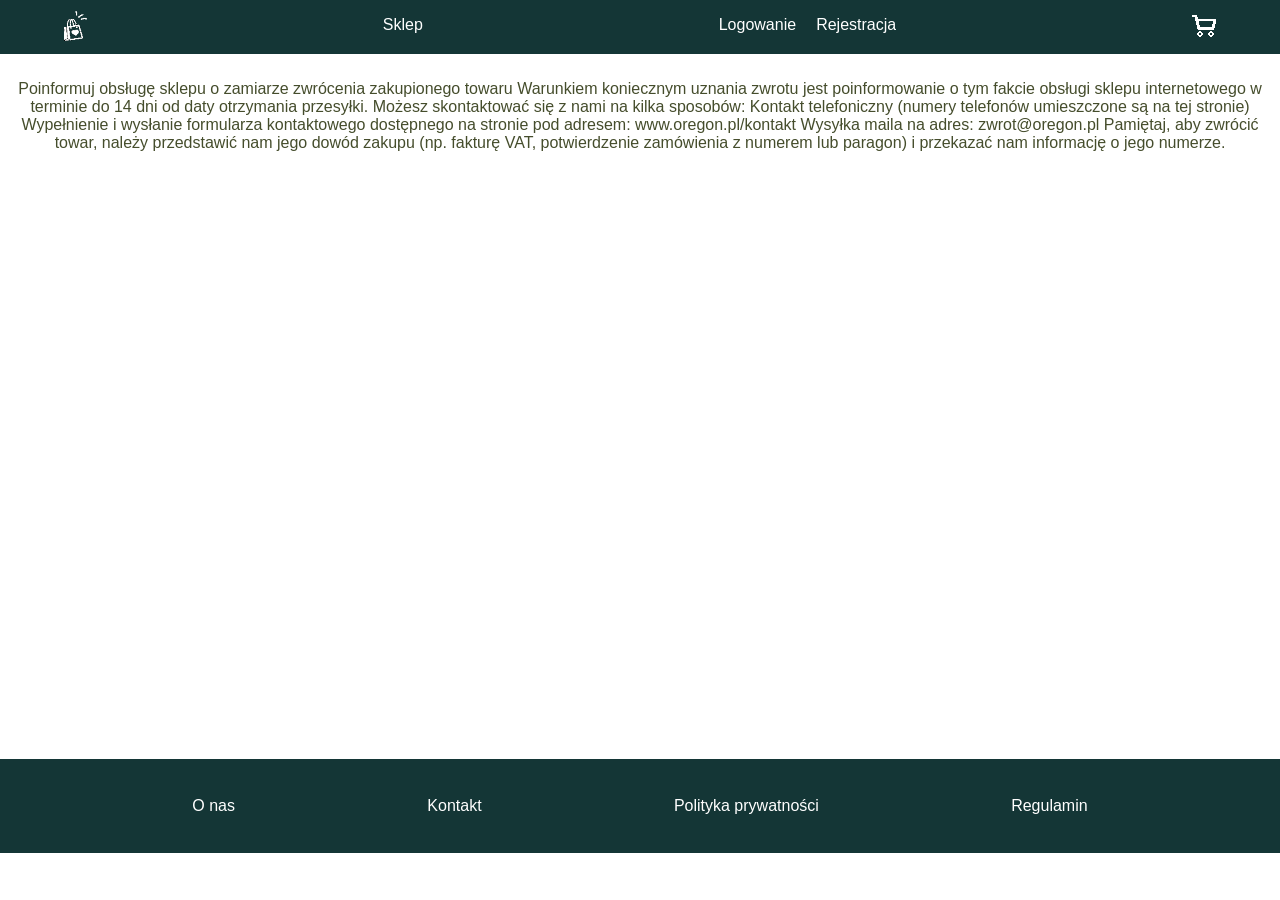
<file: campusFrontend/regulamin.html>
<!DOCTYPE html>
<html lang="en">
<head>
    <meta charset="UTF-8">
    <meta http-equiv="X-UA-Compatible" content="IE=edge">
    <meta name="viewport" content="width=device-width, initial-scale=1.0">
    <title>Document</title>
    <link rel="stylesheet" href="style.css">
</head>
<body>

  <header role="navigation">
    <div class="header__wrapper">
        <div class="header__wrapper--logo">
            <img src="img/kampusLogo3.png" alt="">
        </div>

        <nav class="header__items" role="list">
          <p class="header__item" role="listitem"><a href="indexShop.html">Sklep</a></p>
          <p class="header__item" id="ordersNavTo" role="listitem"><a href="indexOrders.html">Zamówienia</a></p>
        </nav>

        <!-- <form class="header__items" onsubmit="return search()">
          <input class="header__items--searchInput" id="search_input" type="text" placeholder="Type to search..."/>
          <input class="header__items--searchSubmit" type="submit" value=&#9740; class="header__wrapper--search--p">
        </form> -->
        
        <nav class="header__items" id="zaloguj" role="list">
          <p class="header__item" role="listitem"><a href="logowanie.html">Logowanie</a></p>
          <p class="header__item" role="listitem"><a href="rejestracja.html">Rejestracja</a></p>
        </nav>

        <div class="header__items" id="wyloguj" role="list">
          <p class="header__item" role="button" id="logout__button">Wyloguj</p>
        </div>

        <a class="header__wrapper--logo" href="indexCartproduct.html"><img src="img/shopping-cart3.png" alt=""></a>
    </div>
  </header>
  
  <main>
      <p class="regulamin">Poinformuj obsługę sklepu o zamiarze zwrócenia zakupionego towaru
          Warunkiem koniecznym uznania zwrotu jest poinformowanie o tym fakcie obsługi sklepu internetowego w terminie do 14 dni od daty otrzymania przesyłki.
          
          Możesz skontaktować się z nami na kilka sposobów:
          
          Kontakt telefoniczny (numery telefonów umieszczone są na tej stronie)
          Wypełnienie i wysłanie formularza kontaktowego dostępnego na stronie pod adresem: www.oregon.pl/kontakt
          Wysyłka maila na adres: zwrot@oregon.pl
          Pamiętaj, aby zwrócić towar, należy przedstawić nam jego dowód zakupu (np. fakturę VAT, potwierdzenie zamówienia z numerem lub paragon) i przekazać nam informację o jego numerze.</p>
  </main>

  <footer>
    <a href="oNas.html">O nas</a>
    <a href="kontakt.html">Kontakt</a>
    <a href="politykaPrywatnosci.html">Polityka prywatności</a>
    <a href="regulamin.html">Regulamin</a>
  </footer>
  <script src="js/authService.js"></script>
  <script src="js/productService.js"></script>
</body>
</html>
</file>
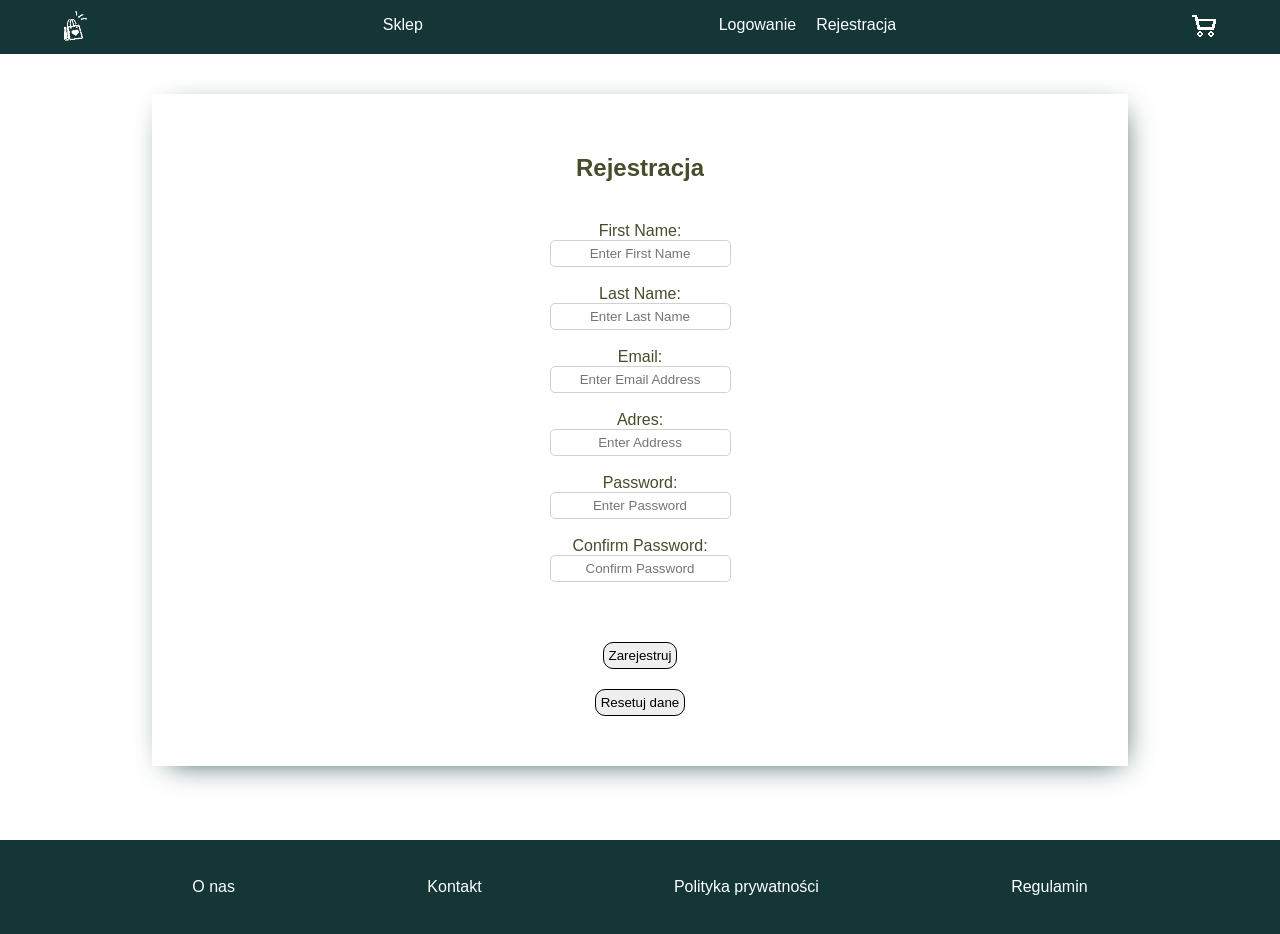
<file: campusFrontend/rejestracja.html>
<!doctype html>
<html lang="en">
  <head>
    <meta charset="utf-8">
    <meta name="viewport" content="width=device-width, initial-scale=1">
    <title>Sklep internetowy</title>
    <link rel="stylesheet" href="style.css">
  </head>
  <body>

    <header role="navigation">
      <div class="header__wrapper">
          <div class="header__wrapper--logo">
              <img src="img/kampusLogo3.png" alt="">
          </div>
  
          <nav class="header__items" role="list">
            <p class="header__item" role="listitem"><a href="indexShop.html">Sklep</a></p>
            <p class="header__item" id="ordersNavTo" id="ordersNavTo" role="listitem"><a href="indexOrders.html">Zamówienia</a></p>
          </nav>
  
          <!-- <form class="header__items" onsubmit="return search()">
            <input class="header__items--searchInput" id="search_input" type="text" placeholder="Type to search..."/>
            <input class="header__items--searchSubmit" type="submit" value=&#9740; class="header__wrapper--search--p">
          </form> -->
          
          <nav class="header__items" id="zaloguj" role="list">
            <p class="header__item" role="listitem"><a href="logowanie.html">Logowanie</a></p>
            <p class="header__item" role="listitem"><a href="rejestracja.html">Rejestracja</a></p>
          </nav>
  
          <div class="header__items" id="wyloguj" role="list">
            <p class="header__item" role="button" id="logout__button">Wyloguj</p>
          </div>
  
          <a class="header__wrapper--logo" href="indexCartproduct.html"><img src="img/shopping-cart3.png" alt=""></a>
      </div>
    </header>

    <main class="shopMain">

      <section class="login" id="singup">
        <h2>Rejestracja</h2>
        <form class="signupForm" onsubmit="return signupRegister()">
          <label class="signupForm__label" for="firstname">First Name: 
            <input type="username" class="fname login__email" name="firstname" placeholder="Enter First Name" required>
          </label>
          <br>
          <label class="signupForm__label" for="lastname">Last Name: 
            <input type="username" class="lname login__email" name="lastname" placeholder="Enter Last Name" required>
          </label>
          <br>
          <label class="signupForm__label" for="email">Email: 
            <input type="email" class="email login__email" name="email" placeholder="Enter Email Address" required>
          </label>
            <br>
          <label class="signupForm__label" for="email">Adres: 
            <input type="text" class="address login__email" name="address" placeholder="Enter Address" required>
          </label>
            <br>
          <label class="signupForm__label" for="password">Password: 
            <input type="password" id="pwd" class="login__email" name="password"  autocomplete="new-password" placeholder="Enter Password" required>
          </label>
            <br>
          <label class="signupForm__label" for="confrm password">Confirm Password: 
            <input type="password" id="conpwd" class="login__email" name="password" placeholder="Confirm Password" autocomplete="new-password" required>
          </label>
            <br>
          <p class="emsgb"></p>
          <input class="login__button" type="submit" name="submit" value="Zarejestruj">
          <input class="login__button" type="reset" name="reset" value="Resetuj dane">
        </form>
      </section>

    </main>

    <footer>
      <a href="oNas.html">O nas</a>
      <a href="kontakt.html">Kontakt</a>
      <a href="politykaPrywatnosci.html">Polityka prywatności</a>
      <a href="regulamin.html">Regulamin</a>
    </footer>
    <script src="js/authService.js"></script>
    <script src="js/productService.js"></script>
  </body>
</html>
</file>
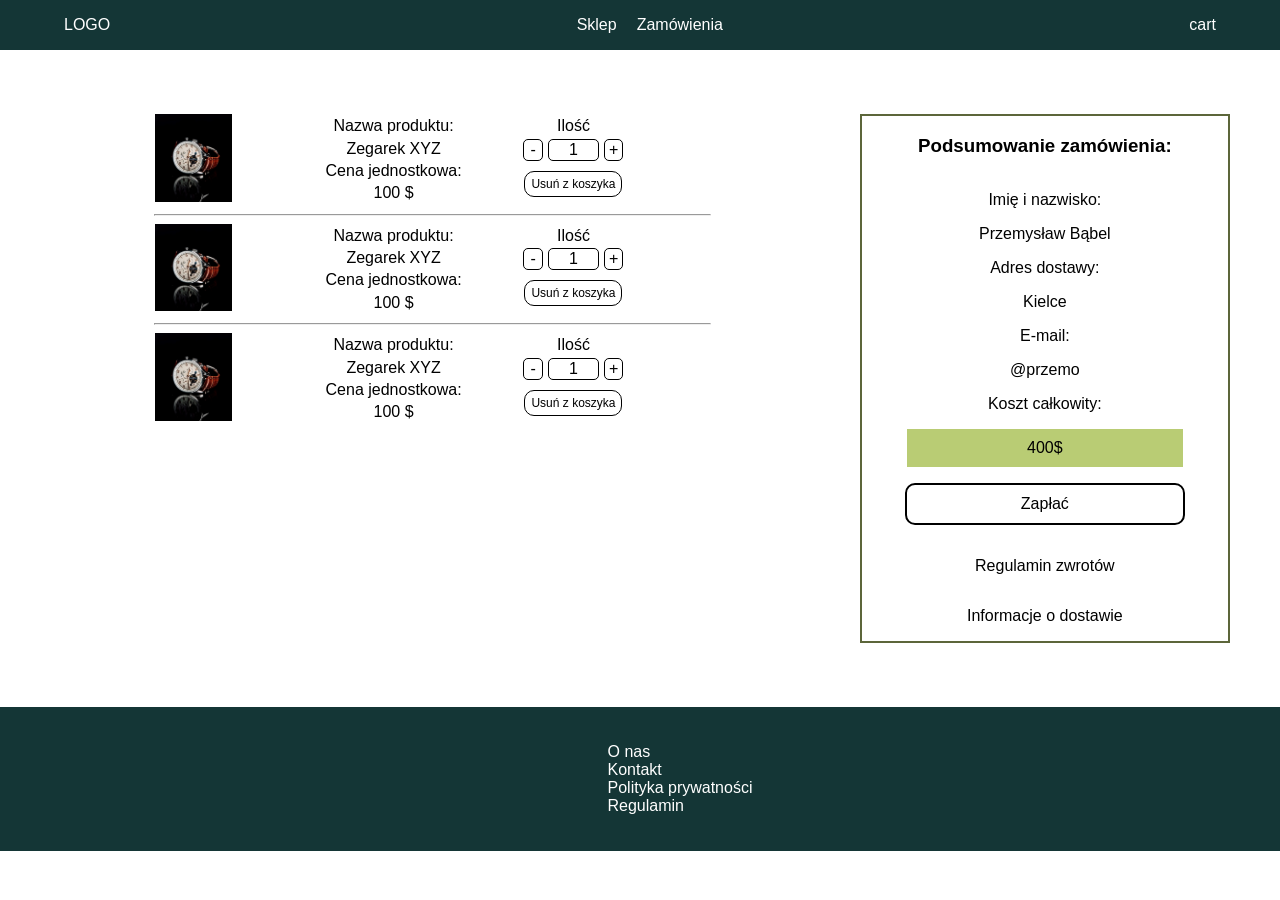
<file: campusFrontend/Trash/Front kosz/cartproduct/index2.html>
<!doctype html>
<html lang="en">
  <head>
    <meta charset="utf-8">
    <meta name="viewport" content="width=device-width, initial-scale=1">
    <title>Sklep internetowy</title>
    <link rel="stylesheet" href="style2.css">
  </head>
  <body>

      <header role="navigation">
        <div class="header__wrapper">
          <p>LOGO</p>

          <div class="header__items" role="list">
            <p class="header__item" role="listitem">Sklep</p>
            <p class="header__item" role="listitem">Zamówienia</p>
          </div>

          <p class="logo">cart</p>
        </div>
      </header>

      <main class="cartProductMain">
        
        <section class="cartProducts">
          
          <article class="cartProduct">
            <div class="cartProduct__image">
              <img src="img/watch.jpg" class="cartProduct__image--img" alt="">
            </div>

            <div class="cartProduct__details">
              <table>
                <tbody>
                  <tr>
                    <td>Nazwa produktu:</td>
                  </tr>
                  <tr>
                    <td class="cartProduct__details--productName">Zegarek XYZ</td>
                  </tr>
                  <tr>
                    <td>Cena jednostkowa:</td>
                  </tr>
                  <tr>
                    <td class="cartProduct__details--productName">100 $</td>
                  </tr>
                </tbody>
              </table>

              <table>
                <tbody>
                  <tr>
                    <td>Ilość</td>
                  </tr>
                  <tr class="input-container">
                    <td class="decr"> - </td>
                    <td class="cartProduct__details--productQuantityInput">1</td>
                    <td class="incr"> + </td>
                  </tr>
                  <tr>
                    <td><p role="button" class="cartProduct__details--deleteItem">Usuń z koszyka</p></td>
                  </tr>
                </tbody>
              </table>
            </div>
          </article>

          <hr class="cartProductHr">

          <article class="cartProduct">
            <div class="cartProduct__image">
              <img src="img/watch.jpg" class="cartProduct__image--img" alt="">
            </div>

            <div class="cartProduct__details">
              <table>
                <tbody>
                  <tr>
                    <td>Nazwa produktu:</td>
                  </tr>
                  <tr>
                    <td class="cartProduct__details--productName">Zegarek XYZ</td>
                  </tr>
                  <tr>
                    <td>Cena jednostkowa:</td>
                  </tr>
                  <tr>
                    <td class="cartProduct__details--productName">100 $</td>
                  </tr>
                </tbody>
              </table>

              <table>
                <tbody>
                  <tr>
                    <td>Ilość</td>
                  </tr>
                  <tr class="input-container">
                    <td class="decr"> - </td>
                    <td class="cartProduct__details--productQuantityInput">1</td>
                    <td class="incr"> + </td>
                  </tr>
                  <tr>
                    <td><p role="button" class="cartProduct__details--deleteItem">Usuń z koszyka</p></td>
                  </tr>
                </tbody>
              </table>
            </div>
          </article>

          <hr class="cartProductHr">

          <article class="cartProduct">
            <div class="cartProduct__image">
              <img src="img/watch.jpg" class="cartProduct__image--img" alt="">
            </div>

            <div class="cartProduct__details">
              <table>
                <tbody>
                  <tr>
                    <td>Nazwa produktu:</td>
                  </tr>
                  <tr>
                    <td class="cartProduct__details--productName">Zegarek XYZ</td>
                  </tr>
                  <tr>
                    <td>Cena jednostkowa:</td>
                  </tr>
                  <tr>
                    <td class="cartProduct__details--productName">100 $</td>
                  </tr>
                </tbody>
              </table>

              <table>
                <tbody>
                  <tr>
                    <td>Ilość</td>
                  </tr>
                  <tr class="input-container">
                    <td class="decr"> - </td>
                    <td class="cartProduct__details--productQuantityInput">1</td>
                    <td class="incr"> + </td>
                  </tr>
                  <tr>
                    <td><p role="button" class="cartProduct__details--deleteItem">Usuń z koszyka</p></td>
                  </tr>
                </tbody>
              </table>
            </div>
          </article>

          
      </section>

      <div class="emty-div"></div>

      <aside class="payment">
          <h3>Podsumowanie zamówienia:</h3>
          <p>Imię i nazwisko:</p>
          <output class="payment__customerName">Przemysław Bąbel</output>
          <p>Adres dostawy:</p>
          <output class="payment__customerAddress">Kielce</output>
          <p>E-mail:</p>
          <output class="payment__customerEmail">@przemo</output>
          <p>Koszt całkowity:</p>
          <output class="payment__total">400$</output>
          <p role="button" class="payment__payButton">Zapłać</p>
          <p role="link" href="#">Regulamin zwrotów</p>
          <p>Informacje o dostawie</p>
        </aside>

      </main>
      <footer>
        <ul>
          <li>O nas</li>
          <li>Kontakt</li>
          <li>Polityka prywatności</li>
          <li>Regulamin</li>
        </ul>
      </footer>
  </body>
</html>
</file>
<file: campusFrontend/Trash/Front kosz/orders/style.css>
body {
    margin: 0;
    padding: 0;
}
* {
    font-family:'Segoe UI', Tahoma, Geneva, Verdana, sans-serif;
    overflow-x: hidden;
}

header {
    color: white;
    background-color: #143636;
}
    .header__wrapper {
        display: flex;
        justify-content: space-between;
        width: 90%;
        margin: auto;
    }
    .header__items {
        display: flex;
        justify-content: center;
        gap: 20px;
    }
    .header__item {
        cursor: pointer;
    }
    .header__item > a {
        text-decoration: none;
        color:  white;
    }
.logo {
    cursor: pointer;
}

main {
    color: #454D2C;
}

.order {
    display: flex;
    flex-direction: column;
}
.order > h2 {
    text-align: center;
    padding: 20px;
}
.order__invoice {
    display: flex;
    flex-direction: column;
    align-items: center;
    padding: 20px;
}
.order__items {
    display: flex;
    flex-direction: column;
    align-items: center;
}
.order__details {
    display: flex;
    flex-direction: row;
    justify-content: center;
}
caption {
    font-size: 20px;
    padding: 10px;
}
td {
    padding: 5px 40px;
}

hr {
    border: 1px solid #5C663A;
    background-color: #5C663A;
}
footer {
    display: flex;
    justify-content: center;
    padding: 20px;
    background-color: #143636;
    width: 100%;
    height: 100%;
    margin-top: 5%;
    color: white;
}
    footer > ul {
        list-style: none;
    }
</file>
<file: campusFrontend/Trash/Front kosz/shop/style.css>
body {
    margin: 0;
    padding: 0;
}
* {
    font-family:'Segoe UI', Tahoma, Geneva, Verdana, sans-serif;
    overflow-x: hidden;
}
header {
    color: white;
    background-color: #143636;
}
    .header__wrapper {
        display: flex;
        justify-content: space-between;
        width: 90%;
        margin: auto;
    }
    .header__items {
        display: flex;
        justify-content: center;
        gap: 20px;
    }
    .header__item {
        cursor: pointer;
    }
    .header__item > a {
        text-decoration: none;
        color:  white;
    }
.logo {
    cursor: pointer;
}
.shopcart {
    cursor: pointer;
    right: 10px;
    top: 0;
    position: absolute;
    right: 10px;
    top: 50%;
    transform: translateY(-50%);
}
h2 {
    text-align: center;
}
.categories {
    display: flex;
    flex-direction: row;
    justify-content: center;
    flex-wrap: wrap;
    list-style: none;
    background-color: #224444c0;
    padding: 5px;
    margin: 0;
}
    .category {
        padding: 5px;
        border-radius: 5px;
        margin: 0 5px;
        cursor: pointer;
        border-style: hidden;
        border: 1px solid transparent;
    }
    .category:hover {
        border-style:inherit;
        border: 1px solid white;
    }
.shopbar {
    display: flex;
    justify-content: center;
    flex-wrap: wrap;
    list-style: none;
    gap: 20px;
    text-align: center;
    margin-top: 5%;
}
    .shopbar__item {
        width: 31%;
        background-color:#b9cc74b6;
        display: flex;
        flex-direction: column;
        align-items: center;
        cursor: pointer;
        border-radius: 5px
    }
        .shopbar__item--img {
            max-width: 125px;
            margin: 10px;
            border-radius: 5px;
        }
        .shopbar__item--name {
            font-size: 20px;
            padding: 5px;
        }
        .shopbar__item--desc {
            font-size: 12px;
        }
        .shopbar__item--price {
            font-size: 16px;
    }




.test__div1 {
    background-color: #0F1111;
    height: 200px;
    width: 100%;
}













/* footer {
    display: flex;
    justify-content: center;
    padding: 20px;
    background-color: #879948;
}
footer > ul {
    list-style: none;
} */

footer {
    display: flex;
    justify-content: center;
    padding: 20px;
    background-color: #143636;
    width: 100%;
    height: 100%;
    margin-top: 5%;
    color: white;
}
    footer > ul {
        list-style: none;
    }
</file>
<file: campusFrontend/style.css>
body {
    margin: 0;
    padding: 0;
    background-color: rgba(255, 255, 255, 0.381);
}
* {
    font-family:'Segoe UI', Tahoma, Geneva, Verdana, sans-serif;
    overflow-x: hidden;
}

/* HEADER START: */
header {
    color: white;
    background-color: #143636;
    min-height: 6vh;

}
    .header__wrapper {
        display: flex;
        justify-content: space-between;
        width: 90%;
        margin: 0 auto;
        flex-wrap: wrap;
        position: relative;
    }
        .header__items{
            display: flex;
            flex-direction: row;
            justify-content: center;
            align-items: center;
        }
        .header__items--searchInput{
            height: 35px;
            width: 350px;
            border-radius: 5px;
        }
        .header__items--searchSubmit{
            font-size: 30px;
            background-color: #143636;
            color: white;
            transform: rotate(180deg);
            cursor: pointer;
        }
            
        .header__wrapper--logo{
            display: flex;
            justify-content: center;
            align-items: center;
        }

    .header__items {
        display: flex;
        justify-content: center;
        gap: 20px;
    }
        #zaloguj {
            text-align: center;
        }
        #wyloguj {
            text-align: center;
        }
        #customerLogged{
            cursor:default;
            border: none;
        }
        .header__item {
            cursor: pointer;
            border-style: hidden;
            border-bottom: 2px solid transparent;
        }
        #ordersNavTo {
            display: flex;
        }
            .header__item:hover{
                border-style:initial;
                border-bottom: 2px solid white;
            }
            .header__item > a {
                text-decoration: none;
                color:  white;
            }

/* HEADER END*/

/* BODY START: */
body{
    position: relative;
    min-height: 80.5vh;
    padding-bottom: 10%;
}
/* BODY END. */

/* MAIN START */
main {
    color: #454D2C;
    text-align: center;
    position: relative;
}
/* MAIN END */

/* ORDER START: */
.order {
    display: flex;
    flex-direction: column;
}
    .order__items {
        display: flex;
        flex-direction: row;
        justify-content: center;
        align-items: center;
        width: 100%;
    }
        .orderSpace > table{
            border: 1px solid black;
        }
        .order__items > * {
            padding: 15px;
        }
        .order__items > table > tbody > tr > td {
            min-width: 150px;
        }
        .order__items > table > tbody > tr > td:nth-child(1){
            text-align: left;
        }
        .order__items > table > tbody > tr > td:nth-child(2){
            text-align: left;
        }
        .orderSpace{
            margin-bottom: 40px;
        }
        .ordersImg{
            max-width: 150px;
        }
    .order__details {
        display: flex;
        flex-direction: row;
        justify-content: center;
        padding-bottom: 40px;
    }
    .order__details--customerTotalPay, .order__details--customerIsOrdered{
        font-weight: bold;
    }
caption {
    font-size: 20px;
    padding: 10px;
}

/* ORDER END: */

/* CARTPRODUCT START: */
    
.cartProductMain {
    display: flex;
    flex-direction: row;
    min-height: 80vh;
}
    .cartProductMain::before{
        display: var(--displayBody);
        display: none;
        content: "";
        background-color: rgba(0, 0, 0, 0.459);
        width: 100%;
        height: 150vh;
    }
    .modal-content-confirm-order{
        display: none;
        position: absolute;
        flex-direction: column;
        align-items: center;
        background-color: #143636c4;
        top: 10%;
        left: 50%;
        transform: translateX(-50%);
        padding: 20px;
        color: white;
        border-radius: 5px;
    }
    .modal-content-confirm-order > *{
        margin: 20px auto;
    }
    #modalPay, #modalCancel{
        cursor: pointer;
        border: 2px solid white;
    }
    .cartProducts {
        display: flex;
        flex-direction: column;
        padding-left: 5px;
        margin-top: 5%;
        width: 70%;
        align-items:center;
    }
    .cartProductHr {
        width: 65%;
    }
        .cartProduct {
            display: flex;
            flex-direction: row;
            flex-wrap: wrap;
            justify-content: center;
            width: 65%;
        }
            .cartProduct__details {
                text-align: center;
                display: flex;
                width: 75%;
                flex-direction: row;
                justify-content: space-evenly;
                align-items: center;
                flex-wrap: wrap;
            }
                .input-container{
                    width: 100px;
                    display: flex;
                    justify-content: space-between;
                }
                .cartProduct__details--productQuantityInput {
                    width: 40%;
                    text-align: center;
                    border: 1px solid black;
                    border-radius: 5px;
                    margin: 0 2px;
                    height: 25px;
                    line-height: 25px;
                }
                    input{
                        -webkit-appearance: none;
                        border: none;
                        text-align: center;
                    }
                        input:focus{
                            outline: none;
                        }
                        input::-webkit-outer-spin-button,
                        input::-webkit-inner-spin-button{
                            -webkit-appearance: none;
                            margin: 0;
                        }
                        input[type=number] {
                            -moz-appearance:textfield; /* Firefox */
                        }
        
                .cartProduct__details--productQuantityInput > * {
                    width: 25px;
                }
        
                .decr, .incr {
                    width: 20%;
                    border: 1px solid black;
                    border-radius: 5px;
                    height: 25px;
                    line-height: 25px;
                    cursor: pointer;
                }
        
                .incr:hover {
                    background-color: #143636;
                    color: white;
                }
        
                .decr:hover {
                    background-color: #143636;
                    color: white;
                }
        
                .cartProduct__details--deleteItem{
                    font-size: 12px;
                    padding: 5px;
                    border: 1px solid black;
                    margin: 5px 0;
                    border-radius: 5px;
                }
                
            .cartProduct__image {
                width: 20%;
                min-width: 100px;
            }
                .cartProduct__image--img {
                    width: 70%;
                }
        
    .payment {
        width: 40%;
        display: flex;
        flex-direction: column;
        justify-content: space-evenly;
        align-items: center;
        margin-top: 5%;
        margin-right: 50px;
        border: 2px solid #5C663A;
        border-radius: 10px;
        max-height: 600px;
        word-wrap:break-word;
        -webkit-box-shadow: 5px 7px 29px -12px rgba(20, 54, 54, 1);
        -moz-box-shadow: 5px 7px 29px -12px rgba(20, 54, 54, 1);
        box-shadow: 5px 7px 29px -12px rgba(20, 54, 54, 1);
        
    }
        .payment > table{
            width: 90%;
        }
        .payment__td{
            width: 45%;
            text-align: right;
            padding: 10px 0;
        }
        .payment__space{
            width: 10%;
        }
        .payment__payButton {
            padding: 10px;
            border-radius: 10px;
            border: 1px solid black;
            width: 70%;
            text-align: center;
        }
        .payment__total {
            padding: 10px;
            border-radius: 5px;
            background-color: #143636;
            color: white;
            width: 70%;
            text-align: center;
        }
        .payment > a {
            text-decoration: underline;
        }
        .payment__payButton:hover, .cartProduct__details--deleteItem:hover {
            background-color: #143636;
            color: white;
            cursor: pointer;
        }

/* CARTPRODUCT END: */

/* SHOP START: */
h2 {
    text-align: center;
}
.shopMain{
    display: flex;
    flex-direction: column;
    align-items: center;
    height: 100%;
}
    main::before{
        content: "";
        display: var(--display);
        display: none;
        position: fixed;
        top: 0;
        background-color: rgba(0, 0, 0, 0.459);
        width: 100%;
        height: 100%;
    }
    .modal-content-product{
        position: fixed;
        top: 40%;
        transform: translateY(-50%);
        left: 50%;
        transform: translateX(-50%);
        display: none;
        flex-direction: row;
        justify-content: space-around;
        text-align: center;
        width: 30%;
        padding: 20px;
        background-color: #91733a;
        border-radius: 5px;
    }
        .modal-content-product > * {
            margin: 0;
            color: black;
            font-weight: bold;
        }
        .modal-content-product > p {
            cursor: pointer;
        }
.shopbarWrapper {
    display: flex;
    justify-content: center;
    width: 80%;
}
.categories {
    display: flex;
    flex-direction: row;
    justify-content: center;
    flex-wrap: wrap;
    list-style: none;
    background-color: #224444c0;
    padding: 5px;
    margin: 0;
    width: 100%;
}
    .category {
        padding: 5px;
        border-radius: 5px;
        margin: 0 5px;
        cursor: pointer;
        border-style: hidden;
        border: 1px solid transparent;
        color: white;
    }
    .category:hover {
        border-style:inherit;
        border: 1px solid white;
    }

.shopbar {
    display: flex;
    justify-content:space-evenly;
    flex-wrap: wrap;
    list-style: none;
    text-align: center;
    margin: 5% 0;
    width: 90%;
}
    .shopbar__item {
        width: 27%;
        min-width: 200px;
        margin: 22px 0px;
        background-color:#143636;
        display: flex;
        flex-direction: column;
        align-items: center;
        border-radius: 5px;
        color: white;
        height: 400px;
    }
        .shopbar__item--img {
            width: 100%;
            height: 60%;
            cursor: pointer;
            background-size: cover;
            background-position: center;
        }

        .shopbar__item--details{
            width: 100%;
            height: 40%;
            overflow: hidden;
            display: flex;
            flex-direction: column;
            justify-content: center;
            align-items: center;
        }

        .shopbar__item--details--name {
            font-size: 16px;
            padding: 2px;
            margin: 0;
        }
        .shopbar__item--details--desc {
            font-size: 12px;
        }
        
            .shopbar__item--details--cartPriceBar-button{
                border-style: hidden;
                border: 1px solid white;
                font-size: 12px;
                padding: 5px;
                border-radius: 5px;
                cursor: pointer;
                margin: 2px;
                text-align: center;
                width: 50%;
            }
            .shopbar__item--details--cartPriceBar-price{
                border-style: hidden;
                font-size: 16px;
                padding: 10px;
                border-radius: 5px;
                margin: 2px;
                text-align: center;
            }
            .shopbar__item--details--cartPriceBar-button:hover{
                border-style:inherit;
                border: 1px solid white;
                background-color: white;
                color: #143636;
            }
/* SHOP END */

/* PRODUCT START: */
.productWrapper{
    display: flex;
    flex-direction: row;
    width: 60%;
    flex-wrap: wrap;
    justify-content: space-evenly;
    align-items: center;
    margin-top: 5%;
}

    .productWrapper__image{
        display: flex;
        justify-content: center;
        width: 50%;
    }
        .productWrapper__image--img{
            width: 90%;
            border-radius: 5px;
        }
    .productWrapper__details{
        display: flex;
        width: 40%;
        flex-direction: column;
        align-items: center;
        text-align:left;
        padding: 5px;
    }
        .productWrapper__details--button{
            border: 1px solid #143636;
            padding: 5px;
            border-radius: 5px;
            cursor: pointer;
            background-color: transparent;
        }
        .productWrapper__details--button:hover{
            color: white;
            background-color: #143636;
        }
/* PRODUCT END: */

/* LOGIN START: */
.login{
    width: 70%;
    margin: 40px 0;
    display: flex;
    align-items: center;
    flex-direction: column;
    padding: 40px;
    gap: 20px;
    -webkit-box-shadow: 5px 7px 29px -12px rgba(20, 54, 54, 1);
    -moz-box-shadow: 5px 7px 29px -12px rgba(20, 54, 54, 1);
    box-shadow: 5px 7px 29px -12px rgba(20, 54, 54, 1);
}
    
    .login__email, .login__password{
        border: 1px solid #d1d1d1;
        border-radius: 5px;
        padding: 5px;
    }
    .login__Wrapper{
        display: flex;
        flex-direction: row;
        align-items: center;
        justify-content: space-evenly;
        width: 30%;
        text-align: center;
    }
        .login__Wrapper > h4 {
            width: 35%;
        }
        .login__Wrapper > input {
            height: 20px;
        }

    .login__email:hover, .login__password:hover{
        border-color: #143636;
    }

    .login__email:focus, .login__password:focus{
        border-color: #9dc41f;
    }

    .login__button{
        border-radius: 10px;
        border: 1px solid black;
        padding: 5px;
    }

    .login__button:hover{
        background-color: #143636;
        color: white;
        cursor: pointer;
    }

    .signupForm{
        width: 35%;
        display: flex;
        flex-direction: column;
    }
        .signupForm > input {
            margin: 10px 0;
            max-width: 30%;
            margin: 10px auto;
        }
        .signupForm__label{
            display: flex;
            justify-content: space-between;
            flex-direction: row;
            align-items: center;
            flex-wrap: wrap;
        }
/* LOGIN END */

/* FOOTER START: */
    footer {
        display: flex;
        justify-content: space-evenly;
        align-items: center;
        flex-direction: row;
        padding: 20px 0;
        background-color: #143636;
        width: 100%;
        color: white;
        position: absolute;
        bottom: 0;
        height: 6vh;
    }
        footer > a {
            text-decoration: none;
            color: white;
        }
/* FOOTER END: */
    
@media only screen and (max-width:1000px) {
    body{
        padding-bottom: 30vh;
    }
    footer{
        flex-direction: column;
        min-height: 15vh;
    }
    .cartProductMain {
        flex-direction: column-reverse;
        align-items: center;
    }
        .cartProduct__image {
            width: 20%;
        }
            .cartProduct__image--img {
                width: 100%;
            }
        .cartProduct__details{
            flex-direction: column;
        }
    .payment {
        margin: 20px 0;
        width: 70%;
    }
    .productWrapper{
        display: flex;
        justify-content: center;
        align-items: center;
        flex-direction: column;
        width: 80%;
    }
        .productWrapper__image{
            width: 60%;
        }
        .productWrapper__details{
            width: 60%;
        }
}
@media only screen and (max-width:1280px){
    .signupForm{
        width: 100%;
    }
    .signupForm__label{
        flex-direction: column;
    }
}


.regulamin{
    text-align: center;
    padding: 10px;
}
</file>
<file: campusFrontend/Trash/Front kosz/cartproduct/style2.css>
body {
    margin: 0;
    padding: 0;
}
* {
    font-family:'Segoe UI', Tahoma, Geneva, Verdana, sans-serif;
    overflow-x: hidden;
}

header {
    color: white;
    background-color: #143636;
}
    .header__wrapper {
        display: flex;
        justify-content: space-between;
        width: 90%;
        margin: auto;
    }
    .header__items {
        display: flex;
        justify-content: center;
        gap: 20px;
    }
    .header__item {
        cursor: pointer;
    }
    .header__item > a {
        text-decoration: none;
        color:  white;
    }
.logo {
    cursor: pointer;
}

.cartProductMain {
    display: flex;
    flex-direction: row;
}
.cartProducts {
    display: flex;
    flex-direction: column;
    padding-left: 5px;
    margin-top: 5%;
    width: 70%;
    align-items:center;
}
.cartProductHr {
    width: 65%;
}
.cartProduct {
    display: flex;
    flex-direction: row;
    flex-wrap: wrap;
    width: 65%;
}
    .cartProduct__details {
        text-align: center;
        display: flex;
        width: 75%;
        flex-direction: row;
        justify-content: space-evenly;
        flex-wrap: wrap;
    }
        .input-container{
            width: 100px;
            display: flex;
            justify-content: space-between;
        }
        .cartProduct__details--productQuantityInput {
            width: 60%;
            text-align: center;
            border: 1px solid black;
            border-radius: 5px;
            margin: 0 5px;
        }

        .cartProduct__details--productQuantityInput > * {
            width: 25px;
        }

        .decr, .incr {
            width: 20%;
            border: 1px solid black;
            border-radius: 5px;
        }

        .incr:hover {
            background-color: #DCF28A;
        }

        .decr:hover {
            background-color: red;
        }

        .cartProduct__details--deleteItem{
            font-size: 12px;
            padding: 5px;
        }
        .cartProduct__details--deleteItem {
            border: 1px solid black;
            margin: 5px 0;
            border-radius: 10px;
        }
        
    .cartProduct__image {
        width: 20%;
    }
        .cartProduct__image--img {
            width: 70%;
        }

aside {
    width: 30%;
    display: flex;
    flex-direction: column;
    justify-content: space-evenly;
    align-items: center;
    margin-top: 5%;
    margin-right: 50px;
    border: 2px solid #5C663A;
    max-height: 600px;
}
    aside > * {
        width: 70%;
        text-align: center;
        color: black;
    }
    .payment__payButton {
        padding: 10px;
        border-radius: 10px;
        border: 2px solid black;
        width: 70%;
    }
    .payment__total {
        padding: 10px;
        background-color: #B9CC74;
    }
    aside > a {
        text-decoration: underline;
    }
    .payment__payButton:hover, .cartProduct__details--deleteItem:hover {
        background-color: #879948;
    }

footer {
    display: flex;
    justify-content: center;
    padding: 20px;
    background-color: #143636;
    width: 100%;
    height: 100%;
    margin-top: 5%;
    color: white;
}
    footer > ul {
        list-style: none;
    }

@media only screen and (max-width:1000px) {
    .cartProduct__image {
        width: 20%;
    }
    .cartProduct__image--img {
        width: 100%;
    }
    .cartProduct__details{
        flex-direction: column;
    }
}
</file>
